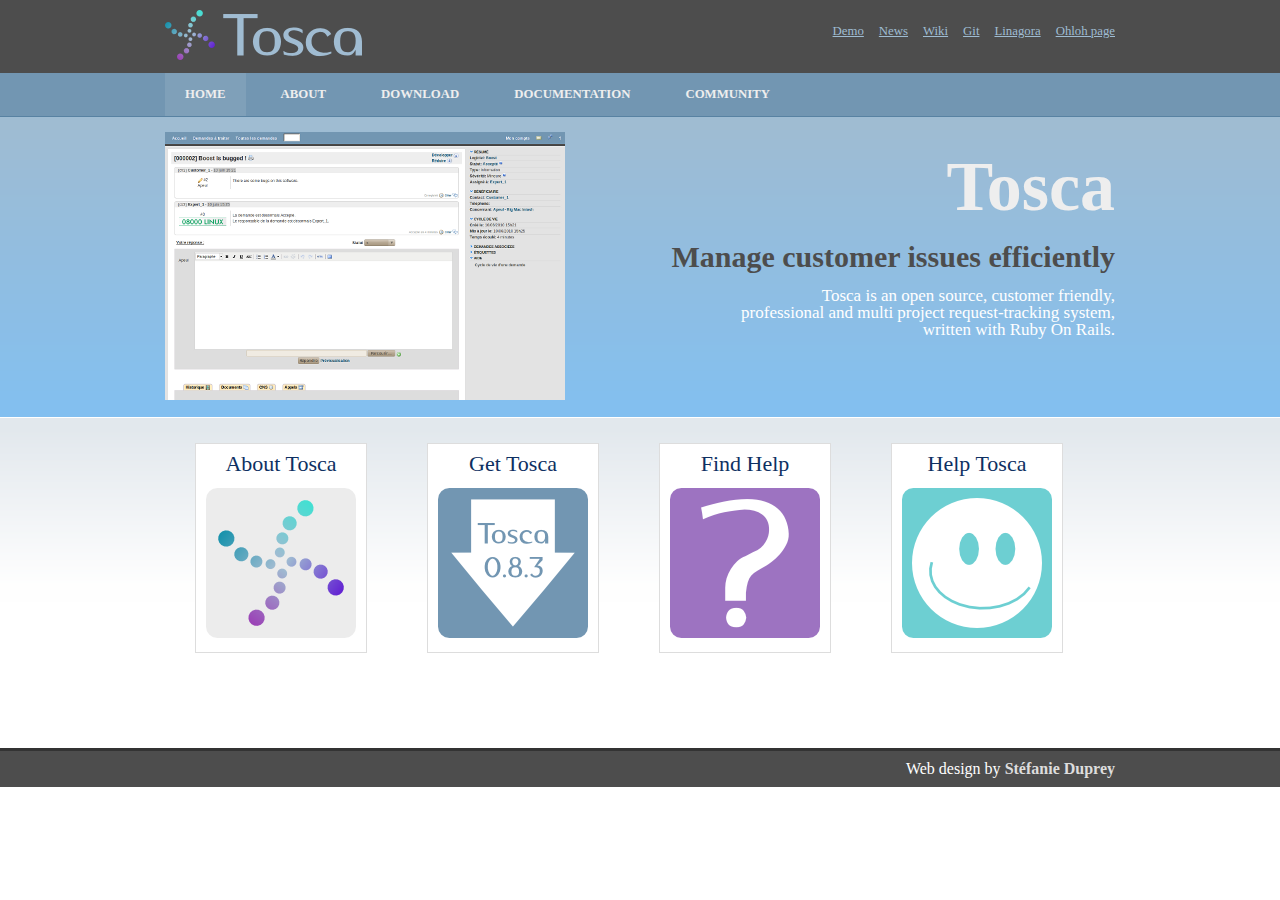
<file: website/index.html>
<!DOCTYPE
 html PUBLIC "-//W3C//DTD XHTML 1.1//EN"
 "http://www.w3.org/TR/xhtml11/DTD/xhtml11.dtd">
<html xmlns="http://www.w3.org/1999/xhtml">

<head>
  <meta http-equiv="Content-Language" content="en-us"/>
  <meta http-equiv="Content-Type" content="text/html; charset=utf-8"/>
  <meta name="keywords" content="Tosca, bugtracker, bug, bugs, ruby, rails, ruby on rails, ossa, open source, free software"/>
  <meta name="verify-v1" content="6JZEg+k27a1ioQJ9dQ2sIu1slPraGHgZ3ftEu7evLjk=" />
  <title>Tosca, open source request-tracking system</title>

  <link rel="stylesheet" type="text/css" href="reset.css" />
  <link rel="stylesheet" type="text/css" href="style.css" />
</head>

<body>

	
  <div id="banner">
  <div id="bannercontent">
    <div id="links">
      <div id="linkscontent">
        <ul class="linkslist">
          <li><a title="Demo" href="http://demo.tosca-project.net/">Demo</a></li>
          <li><a title="News" href="http://redmine.tosca-project.net/projects/tosca/news">News</a></li>
          <li><a title="Wiki" href="http://redmine.tosca-project.net/wiki/tosca">Wiki</a></li>
          <li><a title="Git" href="http://git.tosca-project.net">Git</a></li>
          <li><a title="Linagora" href="http://www.linagora.com/spip.php?article245">Linagora</a></li>
          <li><a title="Ohloh" href="http://www.ohloh.net/projects/tosca">Ohloh page</a></li>
        </ul>
      </div>
    </div>
    <div id="logo"><a href="index.html" title="Home"><img src="images/logo.png" alt="Tosca Logo" /></a></div>
  </div>
  </div>
	
  <div id="nav">
    <div id="navcontent">
        <ul class="linkslist">
          <li><a title="Home" href="index.html" class="selected">Home</a></li>
          <li><a title="About" href="about.html">About</a></li>
          <li><a title="Download" href="download.html">Download</a></li>
          <li><a title="Documentation" href="documentation.html">Documentation</a></li>
          <li><a title="Community" href="community.html">Community</a></li>
        </ul>
    </div>
  </div>

  <div id="header">
    <div id="headercontent" class="indexheadercontent">
    	<div id="title">
      		<h1>Tosca</h1>
      		<h2>Manage customer issues efficiently</h2>
      		<p>Tosca is an open source, customer friendly,<br />professional and multi project request-tracking system, <br/>written with Ruby On Rails.</p>
     	</div>
    	<img src="images/capture.png" alt="Tosca Screenshot" />
    </div>
  </div>

  <div id="main">
	  <div id="maincontent" class="indexmaincontent">
			<div class="box">
	  			<h3>About Tosca</h3>
				<a href="about.html"><img src="images/explore.png" alt="About Tosca image" /></a>
			</div>
			<div class="box">
	  			<h3>Get Tosca</h3>
				<a href="download.html"><img src="images/download.png" alt="Get Tosca image" /></a>
			</div>
			<div class="box">
	  			<h3>Find Help</h3>
				<a href="documentation.html"><img src="images/help.png" alt="Find Help image" /></a>
			</div>
			<div class="box">
	  			<h3>Help Tosca</h3>
				<a href="community.html"><img src="images/involve.png" alt="Help Tosca image" /></a>
			</div>
	  </div>
  </div>

  <div id="footer">
  <div id="footercontent">
    Web design by <a title="Stéfanie Duprey" href="http://www.stefanie-duprey.fr">Stéfanie Duprey</a>
  </div>
  </div>

</body>

</html>
</file>
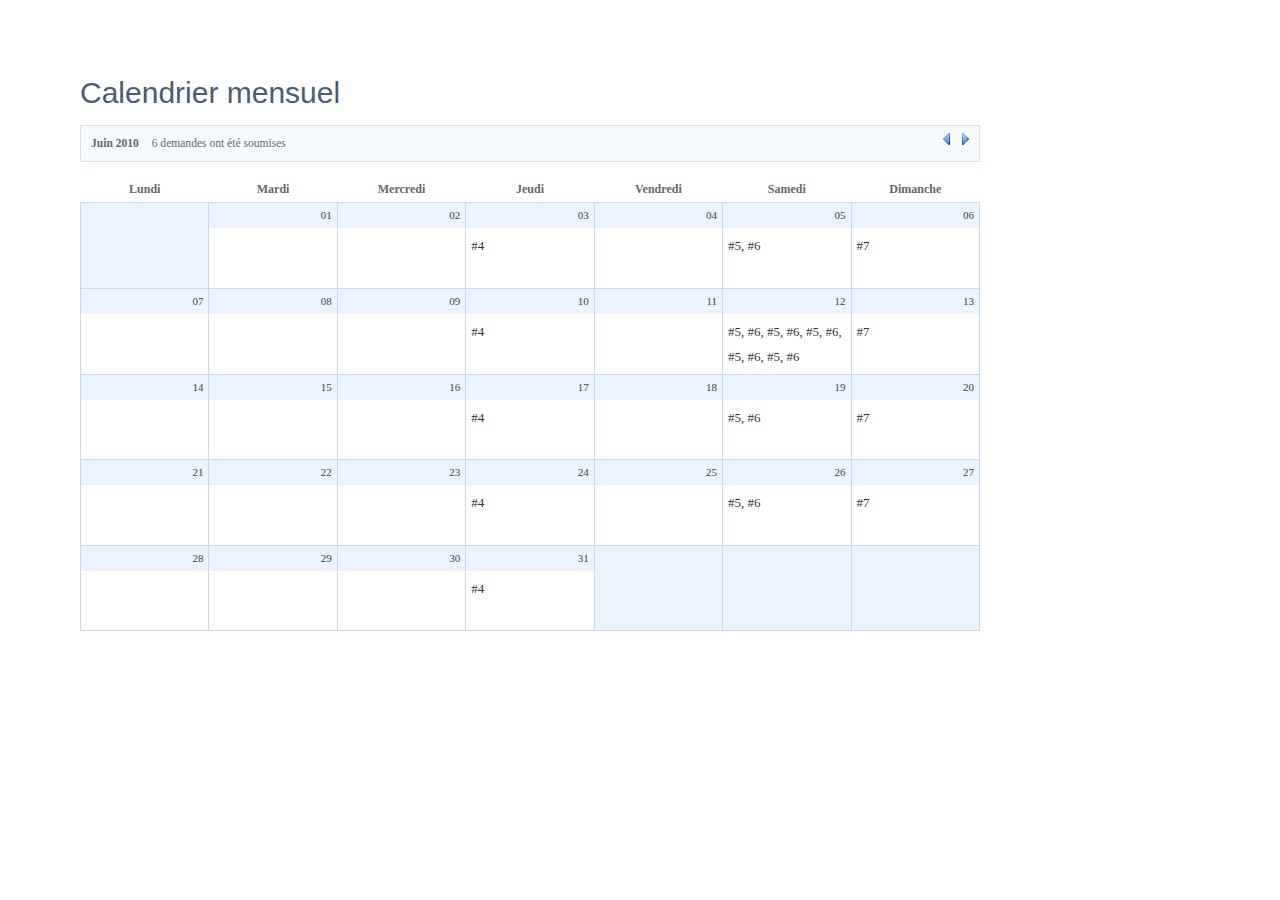
<file: WebContent/calendrier.html>
<!DOCTYPE html PUBLIC "-//W3C//DTD XHTML 1.0 Strict//EN" "http://www.w3.org/TR/xhtml1/DTD/xhtml1-strict.dtd">

<html xmlns="http://www.w3.org/1999/xhtml" xml:lang="fr" lang="fr">
<head>
<meta http-equiv="Content-Type" content="text/html; charset=UTF-8" />

<title>Calendrier mensuel</title>

<link rel="stylesheet" media="screen" href="css/reset.css" />
<link rel="stylesheet" media="screen" href="css/global.css" />
<link rel="stylesheet" media="screen" href="css/messages.css" />
<link rel="stylesheet" media="screen" href="css/calendrier.css" />
<link rel="stylesheet" media="screen" href="css/pre.css" />
</head>
<body>
<h2>Calendrier mensuel</h2>

<div class="big_calendar">
<div class="calendar-info">
                <span class="calendar-info-nav">
                	<a href="#"><img title="Page précedente" src="img/resultset_previous.png" alt="Page précedente" /></a>  
					<a href="#"><img title="Page suivante" src="img/resultset_next.png" alt="Page suivante" /></a>
				</span>
				<span class="calendar-info-infos">
					<span class="calendar-info-title">Juin 2010</span>
					<span class="calendar-info-infos-count">6 demandes ont été soumises</span>
                </span>
</div>
<table cellspacing="0" class="big_calendar">
	<tbody>
		<tr class="calendar-labels">
			<th class="weekdays">Lundi</th>
			<th class="weekdays">Mardi</th>
			<th class="weekdays">Mercredi</th>
			<th class="weekdays">Jeudi</th>
			<th class="weekdays">Vendredi</th>
			<th class="weekdays">Samedi</th>
			<th class="weekdays">Dimanche</th>
		</tr>
		<tr class="calendar-dates">
			<td class="no-day"></td>
			<td>01</td>
			<td>02</td>
			<td>03</td>
			<td>04</td>
			<td>05</td>
			<td>06</td>
		</tr>
		<tr class="calendar-events">
			<td class="no-day"></td>
			<td></td>
			<td></td>
			<td>#4</td>
			<td></td>
			<td>#5, #6</td>
			<td>#7</td>
		</tr>
		<tr class="calendar-dates">
			<td>07</td>
			<td>08</td>
			<td>09</td>
			<td>10</td>
			<td>11</td>
			<td>12</td>
			<td>13</td>
		</tr>
		<tr class="calendar-events">
			<td></td>
			<td></td>
			<td></td>
			<td>#4</td>
			<td></td>
			<td>#5, #6, #5, #6, #5, #6, #5, #6, #5, #6</td>
			<td>#7</td>
		</tr>
		<tr class="calendar-dates">
			<td>14</td>
			<td>15</td>
			<td>16</td>
			<td>17</td>
			<td>18</td>
			<td>19</td>
			<td>20</td>
		</tr>
		<tr class="calendar-events">
			<td></td>
			<td></td>
			<td></td>
			<td>#4</td>
			<td></td>
			<td>#5, #6</td>
			<td>#7</td>
		</tr>
		<tr class="calendar-dates">
			<td>21</td>
			<td>22</td>
			<td>23</td>
			<td>24</td>
			<td>25</td>
			<td>26</td>
			<td>27</td>
		</tr>
		<tr class="calendar-events">
			<td></td>
			<td></td>
			<td></td>
			<td>#4</td>
			<td></td>
			<td>#5, #6</td>
			<td>#7</td>
		</tr>
		<tr class="calendar-dates">
			<td>28</td>
			<td>29</td>
			<td>30</td>
			<td>31</td>
			<td class="no-day"></td>
			<td class="no-day"></td>
			<td class="no-day"></td>
		</tr>
		<tr class="calendar-events">
			<td></td>
			<td></td>
			<td></td>
			<td>#4</td>
			<td class="no-day"></td>
			<td class="no-day"></td>
			<td class="no-day"></td>
		</tr>
	</tbody>
</table>
</div>
<script src="js/global.js" type="text/javascript"></script>
<script src="js/messages.js" type="text/javascript"></script>
</body>
</html>
</file>
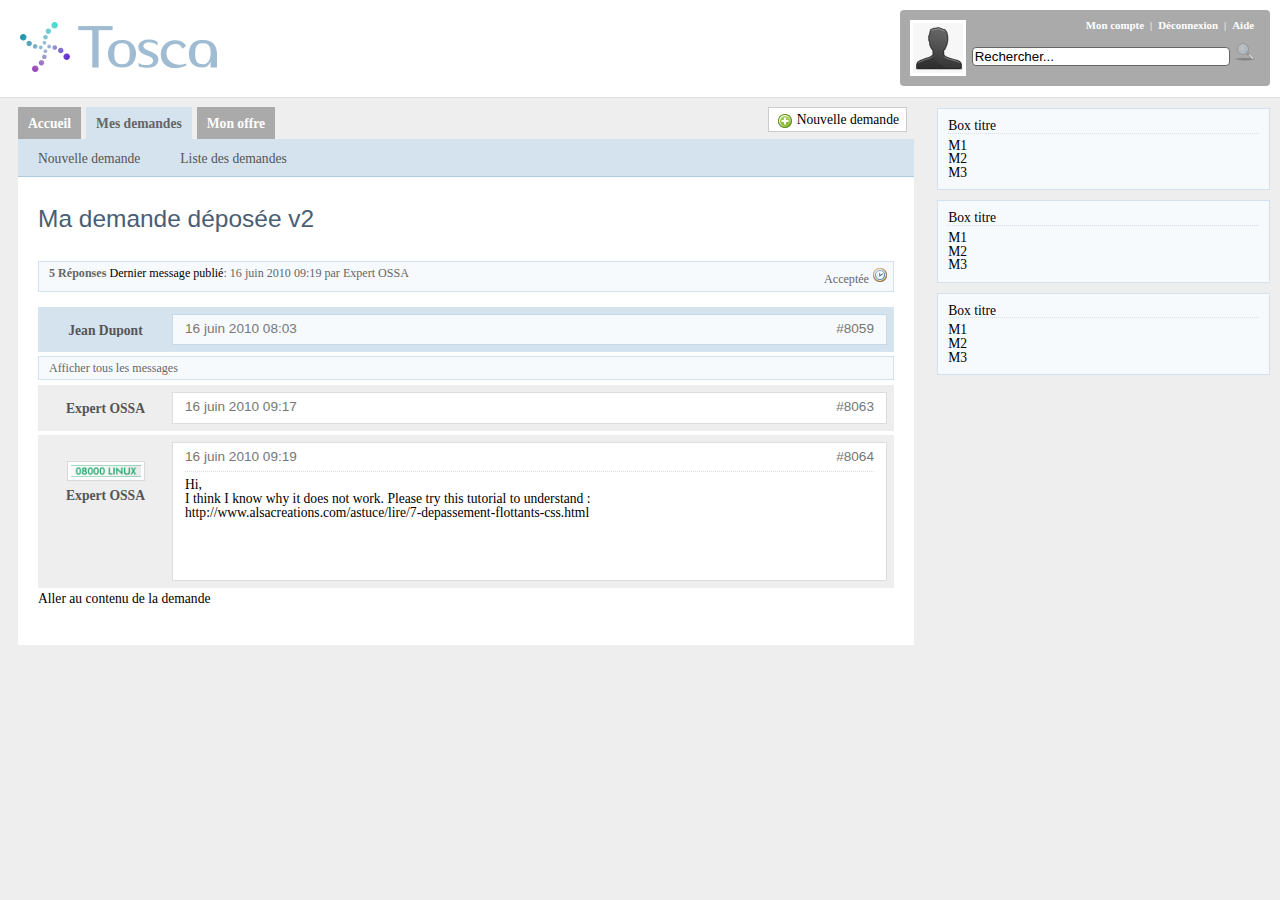
<file: WebContent/demands.html>
<!DOCTYPE html PUBLIC "-//W3C//DTD XHTML 1.0 Strict//EN" "http://www.w3.org/TR/xhtml1/DTD/xhtml1-strict.dtd">

<html xmlns="http://www.w3.org/1999/xhtml" xml:lang="fr" lang="fr">

	<head>
		<meta http-equiv="Content-Type" content="text/html; charset=UTF-8" />

		<title>Container</title>

		<link rel="stylesheet" media="screen" href="css/reset.css" />
		<link rel="stylesheet" media="screen" href="css/container.css" />
		<link rel="stylesheet" media="screen" href="css/messages2.css" />
	</head>
	
	<body>
	
		<div id="global-container">

			<div id="header">
				<div id="header-content">
					<div id="header-user-infos">
						<div id="hui-content">
							<div id="hui-avatar">
								<a href="#" title="Mon compte"><img src="img/avatar.gif" /></a>
							</div>
							<div id="hui-links">
								<a href="#" title="Mon compte">Mon compte</a>|<a href="#" title="Me déconnecter">Déconnexion</a>|<a href="#" title="Me déconnecter" class="help-link">Aide</a>
								<span id="hui-search"><input type="text" class="search" value="Rechercher..." /><a href="#" title="Rechercher" class="img-link"><img src="img/search.png" /></a></span>
							</div>
						</div>
					</div>
					<div id="header-title"><a href="http://tosca-project.net/" title="Tosca Project"><img src="img/tosca.png" /></a></div>
				</div>
			</div>
			
			<div id="content">
					
				<div id="sidebar">
					<div id="sidebar-content">
						<div class="box">
							<div class="box-content">
								<div class="bc-head">Box titre</div>
								<div class="bc-content"><ul><li>M1</li><li>M2</li><li>M3</li></ul></div>
							</div>
						</div>
						<div class="box">
							<div class="box-content">
								<div class="bc-head">Box titre</div>
								<div class="bc-content"><ul><li>M1</li><li>M2</li><li>M3</li></ul></div>
							</div>
						</div>
						<div class="box">
							<div class="box-content">
								<div class="bc-head">Box titre</div>
								<div class="bc-content"><ul><li>M1</li><li>M2</li><li>M3</li></ul></div>
							</div>
						</div>
					</div>
				</div>
				<div id="main">
					<div id="navigation">
						<span class="new-demand">
							<a href="#" title="Nouvelle demande">
								<span class="button">
									<span class="button-content">
										<span class="img_link"><img src="img/new.png"/>Nouvelle demande</span>
									</span>
								</span>
							</a>
						</span>
						<div id="main-navigation"><ul><li><a href="#" title="Accueil">Accueil</a></li><li class="selected"><a href="#" title="Demandes">Mes demandes</a></li><li><a href="#" title="Mon offre">Mon offre</a></li></ul></div>
						<div id="sub-navigation"><ul><li><a href="#" title="Nouvelle demande">Nouvelle demande</a></li><li><a href="#" title="Mes demandes">Liste des demandes</a></li></ul></div>
					</div>
					<div id="infos"></div>
					
					
					
					<div id="content-top">
			        	<h2>Ma demande déposée v2</h2>
			        </div>
					<div id="content-main">
					
					
					
						<div class="thread-messages">
							
				            <!-- BEGIN thread info -->
				            <div class="thread-info">
				                <span class="thread-info-status">Acceptée <img alt="acceptée" src="img/time.png" /></span>
								<span class="thread-info-infos">
									<strong>5 Réponses</strong>
				                	<a href="#comment_8064">Dernier message publié</a>: 16 juin 2010 09:19 par Expert OSSA
				                </span>
				            </div>
				            <!-- END thread info -->
				
				            <!-- BEGIN original thread post -->
				                <div class="thread-post thread-post-customer collapsed" id="comment_8059">
				                    <div class="thread-post-body">
				                        <div class="thread-post-author">
				                                <span class="thread-post-author-img">
													<a class="thread-post-author-name" href="/accounts/jeandupont">
				    									<img alt="Jean Dupont" src="img/avatar.gif" class="thread-post-author-img-img"/>
				    								</a>
				                                </span>
				
				                                <div class="thread-post-author-account-link-container">
													<a class="thread-post-author-account-link" href="/accounts/jeandupont">Jean Dupont</a>
												</div>
				                        </div>
				
				                        <div class="thread-post-body-container">
				                            <div class="thread-post-subject" onclick="tosca_toggle_comment('comment_8059')">
				                                <div class="thread-post-subject-content">
				                                    <h3>
				                                    	<span class="thread-post-subject-id">#8059</span>
				                                    	<span class="thread-post-subject-date">16 juin 2010 08:03</span>
				                                    	<span class="preview"></span>
				                                    </h3>
				                                </div>
				                            </div>
				
				                            <div class="thread-post-message">
				                                <div class="thread-post-message-content">
				                                	<p>Hi,</p>
				                                	<p>I was exited to try the new Alpha 2 of RichFaces 4.0 but it does not work.</p>
				                                	<p>I created a new Java Web Project and added these libraries:</p>
				                                	<p>    1)  richfaces-commons-api-4.0.0-ALPHA2.jar
				                                	<br/>    2)  richfaces-core-api-4.0.0-ALPHA2.jar
				                                	<br/>    3)  richfaces-core-impl-4.0.0-ALPHA2.jar
				                                	<br/>    4)  richfaces-components-api-4.0.0-ALPHA2.jar
				                                	<br/>    5)  richfaces-components-impl-4.0.0-ALPHA2.jar
				                                	<br/>    6)  richfaces-components-ui-4.0.0-ALPHA2.jar
				                                	<br/>    7)  slf4j-api-1.6.0.jar
				                                	<br/>    8)  slf4j-log4j12-1.6.0.jar</p>
				                                	<p>I build the project - everything is fine!</p>
				                                	<pre><code class="code">SCHWERWIEGEND: Failed to instantiate SLF4J LoggerFactory
				SCHWERWIEGEND: Reported exception:
				SCHWERWIEGEND: java.lang.NoClassDefFoundError: org/apache/log4j/Level
				        at org.slf4j.LoggerFactory.bind(LoggerFactory.java:121)
				        at org.slf4j.LoggerFactory.performInitialization(LoggerFactory.java:111)
				        at org.slf4j.LoggerFactory.getILoggerFactory(LoggerFactory.java:268)
				        at org.slf4j.LoggerFactory.getLogger(LoggerFactory.java:241)
				    ...
													</code></pre>
												</div>
				                            </div>
				                        </div>
				                    </div>
				                </div>
				                <!-- END original thread post -->
				                
				                <div class="thread-post-open-collapsed" id="open-collapsed" onclick="tosca_display_comments()">
				                	<span>Afficher tous les messages</span>
				                </div>
				                
				                <!-- BEGIN original thread post -->
				                <div class="thread-post collapsed collapsed-completely"  id="comment_8060"">
				                    <div class="thread-post-body">
				                        <div class="thread-post-author">
				                                <span class="thread-post-author-img">
													<a class="thread-post-author-name" href="/accounts/jeandupont">
				    									<img alt="Jean Dupont" src="img/service_image.gif" class="thread-post-author-img-img"/>
				    								</a>
				                                </span>
				
				                                <div class="thread-post-author-account-link-container">
													<a class="thread-post-author-account-link" href="/accounts/expertossa">Expert OSSA</a>
												</div>
				                        </div>
				
				                        <div class="thread-post-body-container">
				                            <div class="thread-post-subject" onclick="tosca_toggle_comment('comment_8060')">
				                                <div class="thread-post-subject-content">
				                                    <h3>
				                                    	<span class="thread-post-subject-id">#8060</span>
				                                    	<span class="thread-post-subject-date">16 juin 2010 08:20</span>
				                                    	<span class="preview"></span>
				                                    </h3>
				                                </div>
				                            </div>
				
				                            <div class="thread-post-message">
				                                <div class="thread-post-message-content">
				                                	<p>This demand is assigned to Expert OSSA.</p>
												</div>
				                            </div>
				                        </div>
				                    </div>
				                </div>
				                <!-- END original thread post -->
				                
				                <!-- BEGIN original thread post -->
				                <div class="thread-post thread-post-locked collapsed collapsed-completely" id="comment_8061"">
				                    <div class="thread-post-body">
				                        <div class="thread-post-author">
				                                <span class="thread-post-author-img">
													<a class="thread-post-author-name" href="/accounts/jeandupont">
				    									<img alt="Jean Dupont" src="img/service_image.gif" class="thread-post-author-img-img"/>
				    								</a>
				                                </span>
				
				                                <div class="thread-post-author-account-link-container">
													<a class="thread-post-author-account-link" href="/accounts/expertossa">Expert OSSA</a>
												</div>
				                        </div>
				
				                        <div class="thread-post-body-container">
				                            <div class="thread-post-subject" onclick="tosca_toggle_comment('comment_8061')">
				                                <div class="thread-post-subject-content">
				                                    <h3>
				                                    	<span class="thread-post-subject-id">#8061</span>
				                                    	<span class="thread-post-subject-date">16 juin 2010 09:05</span>
				                                    	<span class="preview"></span>
				                                    </h3>
				                                </div>
				                            </div>
				
				                            <div class="thread-post-message">
				                                <div class="thread-post-message-content">
				                                	<p>I tell him at phone to try to upload the correct thing on server.</p>
												</div>
				                            </div>
				                        </div>
				                    </div>
				                </div>
				                <!-- END original thread post -->
				                
				                <!-- BEGIN original thread post -->
				                <div class="thread-post thread-post-customer collapsed collapsed-completely" id="comment_8062">
				                    <div class="thread-post-body">
				                        <div class="thread-post-author">
				                                <span class="thread-post-author-img">
													<a class="thread-post-author-name" href="/accounts/jeandupont">
				    									<img alt="Jean Dupont" src="img/avatar.gif" class="thread-post-author-img-img"/>
				    								</a>
				                                </span>
				
				                                <div class="thread-post-author-account-link-container">
													<a class="thread-post-author-account-link" href="/accounts/jeandupont">Jean Dupont</a>
												</div>
				                        </div>
				
				                        <div class="thread-post-body-container">
				                            <div class="thread-post-subject" onclick="tosca_toggle_comment('comment_8062')">
				                                <div class="thread-post-subject-content">
				                                    <h3>
				                                    	<span class="thread-post-subject-id">#8062</span>
				                                    	<span class="thread-post-subject-date">16 juin 2010 09:15</span>
				                                    	<span class="preview"></span>
				                                    </h3>
				                                </div>
				                            </div>
				
				                            <div class="thread-post-message">
				                                <div class="thread-post-message-content">
				                                	<p>Hi,</p>
				                                	<p>I don't understand what you're telling me.</p>
												</div>
				                            </div>
				                        </div>
				                    </div>
				                </div>
				                <!-- END original thread post -->
				                
				                <!-- BEGIN original thread post -->
				                <div class="thread-post collapsed" id="comment_8063">
				                    <div class="thread-post-body">
				                        <div class="thread-post-author">
				                                <span class="thread-post-author-img">
													<a class="thread-post-author-name" href="/accounts/jeandupont">
				    									<img alt="Jean Dupont" src="img/service_image.gif" class="thread-post-author-img-img"/>
				    								</a>
				                                </span>
				
				                                <div class="thread-post-author-account-link-container">
													<a class="thread-post-author-account-link" href="/accounts/expertossa">Expert OSSA</a>
												</div>
				                        </div>
				
				                        <div class="thread-post-body-container">
				                            <div class="thread-post-subject" onclick="tosca_toggle_comment('comment_8063')">
				                                <div class="thread-post-subject-content">
				                                    <h3>
				                                    	<span class="thread-post-subject-id">#8063</span>
				                                    	<span class="thread-post-subject-date">16 juin 2010 09:17</span>
				                                    	<span class="preview"></span>
				                                    </h3>
				                                </div>
				                            </div>
				
				                            <div class="thread-post-message">
				                                <div class="thread-post-message-content">
				                                	<p>Hello,</p>
				                                	<p>Have you read the manual ?</p>
												</div>
				                            </div>
				                        </div>
				                    </div>
				                </div>
				                <!-- END original thread post -->
				                
				                <!-- BEGIN original thread post -->
				                <div class="thread-post" id="comment_8064">
				                    <div class="thread-post-body">
				                        <div class="thread-post-author">
				                                <span class="thread-post-author-img">
													<a class="thread-post-author-name" href="/accounts/jeandupont">
				    									<img alt="Jean Dupont" src="img/service_image.gif" class="thread-post-author-img-img"/>
				    								</a>
				                                </span>
				
				                                <div class="thread-post-author-account-link-container">
													<a class="thread-post-author-account-link" href="/accounts/expertossa">Expert OSSA</a>
												</div>
				                        </div>
				
				                        <div class="thread-post-body-container">
				                            <div class="thread-post-subject" onclick="tosca_toggle_comment('comment_8064')">
				                                <div class="thread-post-subject-content">
				                                    <h3>
				                                    	<span class="thread-post-subject-id">#8064</span>
				                                    	<span class="thread-post-subject-date">16 juin 2010 09:19</span>
				                                    	<span class="preview"></span>
				                                    </h3>
				                                </div>
				                            </div>
				
				                            <div class="thread-post-message">
				                                <div class="thread-post-message-content">
				                                	<p>Hi,</p>
				                                	<p>I think I know why it does not work. Please try this tutorial to understand :</p>
				                                	<p>http://www.alsacreations.com/astuce/lire/7-depassement-flottants-css.html</p>
												</div>
				                            </div>
				                        </div>
				                    </div>
				                </div>
				                <!-- END original thread post -->
								
								<div class="clearfix" id="thread-reply-footer">
				                    <a href="#comment_8059" onclick="tosca_display_comment('comment_8059')">Aller au contenu de la demande</a>
								</div>
				            </div>
			            </div>
				</div>
			</div>
			
			<div id="footer">
				<div id="footer-content"></div>
			</div>
		</div>
	</body>
</html>
</file>
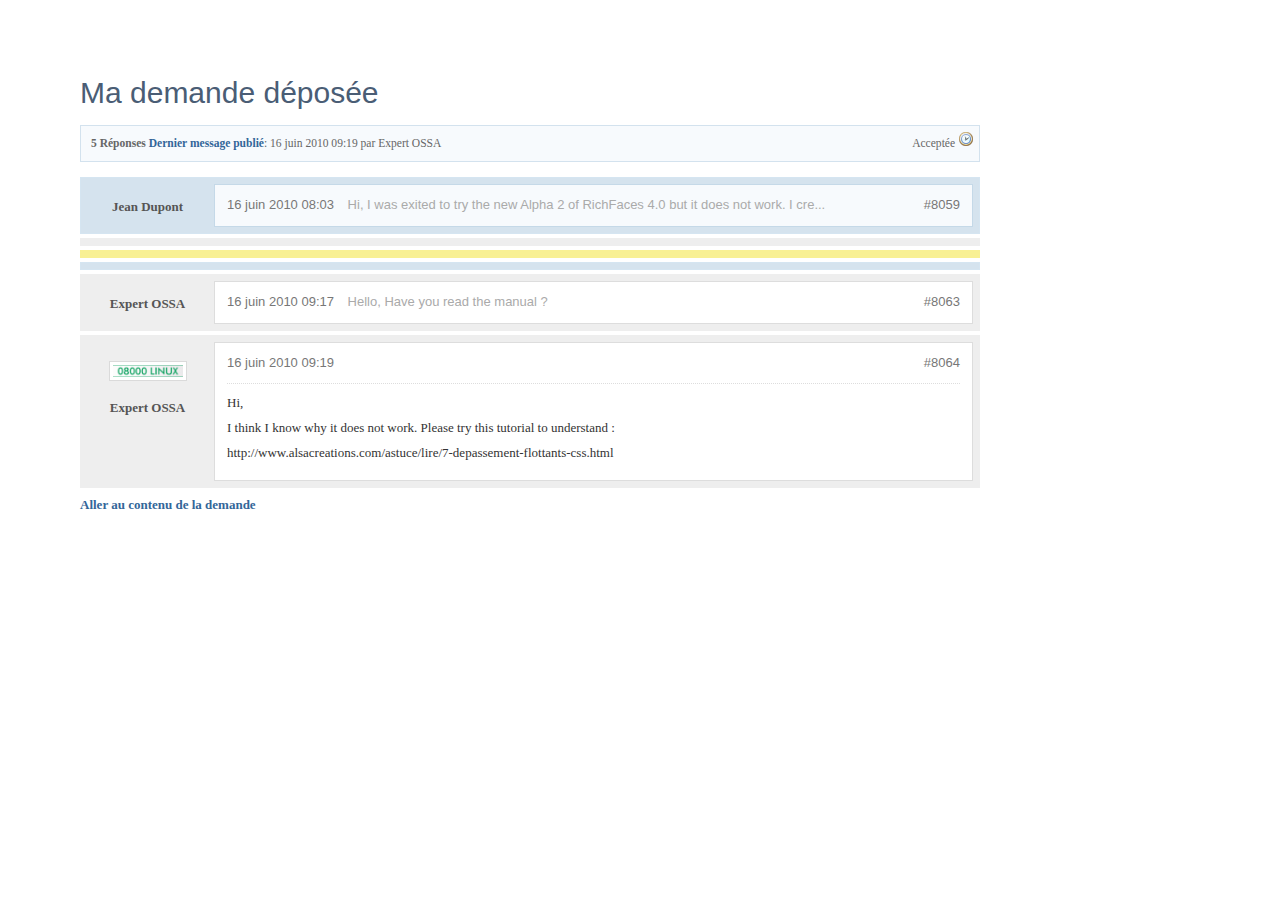
<file: WebContent/messages.html>
<!DOCTYPE html PUBLIC "-//W3C//DTD XHTML 1.0 Strict//EN" "http://www.w3.org/TR/xhtml1/DTD/xhtml1-strict.dtd">

<html xmlns="http://www.w3.org/1999/xhtml" xml:lang="fr" lang="fr">
<head>
  <meta http-equiv="Content-Type" content="text/html; charset=UTF-8" />

  <title>Thread de messages</title>

  <link rel="stylesheet" media="screen" href="css/reset.css" />
  <link rel="stylesheet" media="screen" href="css/global.css" />
  <link rel="stylesheet" media="screen" href="css/messages.css" />
  <link rel="stylesheet" media="screen" href="css/pre.css" />
</head>
<body>
<div class="thread-messages">
            <div class="thread-title">
            	<h2>Ma demande déposée</h2>
			</div>
			
            <!-- BEGIN thread info -->
            <div class="thread-info">
                <span class="thread-info-status">Acceptée <img alt="acceptée" src="img/time.png" /></span>
				<span class="thread-info-infos">
					<strong>5 Réponses</strong>
                	<a href="#comment_8064">Dernier message publié</a>: 16 juin 2010 09:19 par Expert OSSA
                </span>
            </div>
            <!-- END thread info -->

            <!-- BEGIN original thread post -->
                <div class="thread-post thread-post-customer collapsed" id="comment_8059">
                    <div class="thread-post-body">
                        <div class="thread-post-author">
                                <span class="thread-post-author-img">
									<a class="thread-post-author-name" href="/accounts/jeandupont">
    									<img alt="Jean Dupont" src="img/avatar.gif" class="thread-post-author-img-img"/>
    								</a>
                                </span>

                                <div class="thread-post-author-account-link-container">
									<a class="thread-post-author-account-link" href="/accounts/jeandupont">Jean Dupont</a>
								</div>
                        </div>

                        <div class="thread-post-body-container">
                            <div class="thread-post-subject" onclick="tosca_toggle_comment('comment_8059')">
                                <div class="thread-post-subject-content">
                                    <h3>
                                    	<span class="thread-post-subject-id">#8059</span>
                                    	<span class="thread-post-subject-date">16 juin 2010 08:03</span>
                                    	<span class="preview"></span>
                                    </h3>
                                </div>
                            </div>

                            <div class="thread-post-message">
                                <div class="thread-post-message-content">
                                	<p>Hi,</p>
                                	<p>I was exited to try the new Alpha 2 of RichFaces 4.0 but it does not work.</p>
                                	<p>I created a new Java Web Project and added these libraries:</p>
                                	<p>    1)  richfaces-commons-api-4.0.0-ALPHA2.jar
                                	<br/>    2)  richfaces-core-api-4.0.0-ALPHA2.jar
                                	<br/>    3)  richfaces-core-impl-4.0.0-ALPHA2.jar
                                	<br/>    4)  richfaces-components-api-4.0.0-ALPHA2.jar
                                	<br/>    5)  richfaces-components-impl-4.0.0-ALPHA2.jar
                                	<br/>    6)  richfaces-components-ui-4.0.0-ALPHA2.jar
                                	<br/>    7)  slf4j-api-1.6.0.jar
                                	<br/>    8)  slf4j-log4j12-1.6.0.jar</p>
                                	<p>I build the project - everything is fine!</p>
                                	<pre><code class="code">SCHWERWIEGEND: Failed to instantiate SLF4J LoggerFactory
SCHWERWIEGEND: Reported exception:
SCHWERWIEGEND: java.lang.NoClassDefFoundError: org/apache/log4j/Level
        at org.slf4j.LoggerFactory.bind(LoggerFactory.java:121)
        at org.slf4j.LoggerFactory.performInitialization(LoggerFactory.java:111)
        at org.slf4j.LoggerFactory.getILoggerFactory(LoggerFactory.java:268)
        at org.slf4j.LoggerFactory.getLogger(LoggerFactory.java:241)
    ...
									</code></pre>
								</div>
                            </div>
                        </div>
                    </div>
                </div>
                <!-- END original thread post -->
                
                <!-- BEGIN original thread post -->
                <div class="thread-post collapsed collapsed-completely"  id="comment_8060" onclick="tosca_display_comments()">
                    <div class="thread-post-body">
                        <div class="thread-post-author">
                                <span class="thread-post-author-img">
									<a class="thread-post-author-name" href="/accounts/jeandupont">
    									<img alt="Jean Dupont" src="img/service_image.gif" class="thread-post-author-img-img"/>
    								</a>
                                </span>

                                <div class="thread-post-author-account-link-container">
									<a class="thread-post-author-account-link" href="/accounts/expertossa">Expert OSSA</a>
								</div>
                        </div>

                        <div class="thread-post-body-container">
                            <div class="thread-post-subject" onclick="tosca_toggle_comment('comment_8060')">
                                <div class="thread-post-subject-content">
                                    <h3>
                                    	<span class="thread-post-subject-id">#8060</span>
                                    	<span class="thread-post-subject-date">16 juin 2010 08:20</span>
                                    	<span class="preview"></span>
                                    </h3>
                                </div>
                            </div>

                            <div class="thread-post-message">
                                <div class="thread-post-message-content">
                                	<p>This demand is assigned to Expert OSSA.</p>
								</div>
                            </div>
                        </div>
                    </div>
                </div>
                <!-- END original thread post -->
                
                <!-- BEGIN original thread post -->
                <div class="thread-post thread-post-locked collapsed collapsed-completely" id="comment_8061" onclick="tosca_display_comments()">
                    <div class="thread-post-body">
                        <div class="thread-post-author">
                                <span class="thread-post-author-img">
									<a class="thread-post-author-name" href="/accounts/jeandupont">
    									<img alt="Jean Dupont" src="img/service_image.gif" class="thread-post-author-img-img"/>
    								</a>
                                </span>

                                <div class="thread-post-author-account-link-container">
									<a class="thread-post-author-account-link" href="/accounts/expertossa">Expert OSSA</a>
								</div>
                        </div>

                        <div class="thread-post-body-container">
                            <div class="thread-post-subject" onclick="tosca_toggle_comment('comment_8061')">
                                <div class="thread-post-subject-content">
                                    <h3>
                                    	<span class="thread-post-subject-id">#8061</span>
                                    	<span class="thread-post-subject-date">16 juin 2010 09:05</span>
                                    	<span class="preview"></span>
                                    </h3>
                                </div>
                            </div>

                            <div class="thread-post-message">
                                <div class="thread-post-message-content">
                                	<p>I tell him at phone to try to upload the correct thing on server.</p>
								</div>
                            </div>
                        </div>
                    </div>
                </div>
                <!-- END original thread post -->
                
                <!-- BEGIN original thread post -->
                <div class="thread-post thread-post-customer collapsed collapsed-completely" id="comment_8062"  onclick="tosca_display_comments()">
                    <div class="thread-post-body">
                        <div class="thread-post-author">
                                <span class="thread-post-author-img">
									<a class="thread-post-author-name" href="/accounts/jeandupont">
    									<img alt="Jean Dupont" src="img/avatar.gif" class="thread-post-author-img-img"/>
    								</a>
                                </span>

                                <div class="thread-post-author-account-link-container">
									<a class="thread-post-author-account-link" href="/accounts/jeandupont">Jean Dupont</a>
								</div>
                        </div>

                        <div class="thread-post-body-container">
                            <div class="thread-post-subject" onclick="tosca_toggle_comment('comment_8062')">
                                <div class="thread-post-subject-content">
                                    <h3>
                                    	<span class="thread-post-subject-id">#8062</span>
                                    	<span class="thread-post-subject-date">16 juin 2010 09:15</span>
                                    	<span class="preview"></span>
                                    </h3>
                                </div>
                            </div>

                            <div class="thread-post-message">
                                <div class="thread-post-message-content">
                                	<p>Hi,</p>
                                	<p>I don't understand what you're telling me.</p>
								</div>
                            </div>
                        </div>
                    </div>
                </div>
                <!-- END original thread post -->
                
                <!-- BEGIN original thread post -->
                <div class="thread-post collapsed" id="comment_8063">
                    <div class="thread-post-body">
                        <div class="thread-post-author">
                                <span class="thread-post-author-img">
									<a class="thread-post-author-name" href="/accounts/jeandupont">
    									<img alt="Jean Dupont" src="img/service_image.gif" class="thread-post-author-img-img"/>
    								</a>
                                </span>

                                <div class="thread-post-author-account-link-container">
									<a class="thread-post-author-account-link" href="/accounts/expertossa">Expert OSSA</a>
								</div>
                        </div>

                        <div class="thread-post-body-container">
                            <div class="thread-post-subject" onclick="tosca_toggle_comment('comment_8063')">
                                <div class="thread-post-subject-content">
                                    <h3>
                                    	<span class="thread-post-subject-id">#8063</span>
                                    	<span class="thread-post-subject-date">16 juin 2010 09:17</span>
                                    	<span class="preview"></span>
                                    </h3>
                                </div>
                            </div>

                            <div class="thread-post-message">
                                <div class="thread-post-message-content">
                                	<p>Hello,</p>
                                	<p>Have you read the manual ?</p>
								</div>
                            </div>
                        </div>
                    </div>
                </div>
                <!-- END original thread post -->
                
                <!-- BEGIN original thread post -->
                <div class="thread-post" id="comment_8064">
                    <div class="thread-post-body">
                        <div class="thread-post-author">
                                <span class="thread-post-author-img">
									<a class="thread-post-author-name" href="/accounts/jeandupont">
    									<img alt="Jean Dupont" src="img/service_image.gif" class="thread-post-author-img-img"/>
    								</a>
                                </span>

                                <div class="thread-post-author-account-link-container">
									<a class="thread-post-author-account-link" href="/accounts/expertossa">Expert OSSA</a>
								</div>
                        </div>

                        <div class="thread-post-body-container">
                            <div class="thread-post-subject" onclick="tosca_toggle_comment('comment_8064')">
                                <div class="thread-post-subject-content">
                                    <h3>
                                    	<span class="thread-post-subject-id">#8064</span>
                                    	<span class="thread-post-subject-date">16 juin 2010 09:19</span>
                                    	<span class="preview"></span>
                                    </h3>
                                </div>
                            </div>

                            <div class="thread-post-message">
                                <div class="thread-post-message-content">
                                	<p>Hi,</p>
                                	<p>I think I know why it does not work. Please try this tutorial to understand :</p>
                                	<p>http://www.alsacreations.com/astuce/lire/7-depassement-flottants-css.html</p>
								</div>
                            </div>
                        </div>
                    </div>
                </div>
                <!-- END original thread post -->
				
				<div class="clearfix" id="thread-reply-footer">
                    <a href="#comment_8059" onclick="tosca_display_comment('comment_8059')">Aller au contenu de la demande</a>
				</div>
            </div>
  <script src="js/global.js" type="text/javascript"></script>
  <script src="js/messages.js" type="text/javascript"></script>
</body>
</html>
</file>
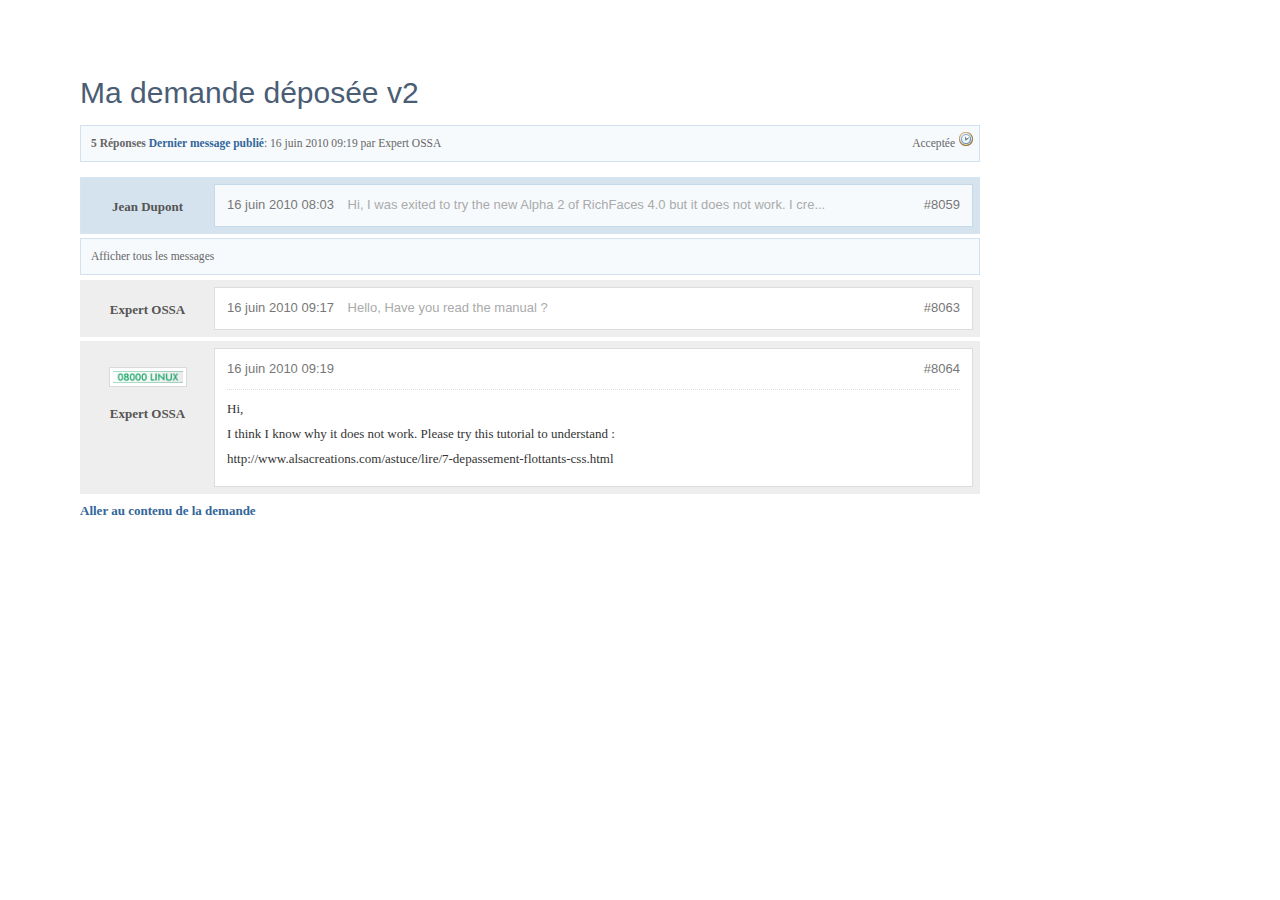
<file: WebContent/messages2.html>
<!DOCTYPE html PUBLIC "-//W3C//DTD XHTML 1.0 Strict//EN" "http://www.w3.org/TR/xhtml1/DTD/xhtml1-strict.dtd">

<html xmlns="http://www.w3.org/1999/xhtml" xml:lang="fr" lang="fr">
<head>
  <meta http-equiv="Content-Type" content="text/html; charset=UTF-8" />

  <title>Thread de messages</title>

  <link rel="stylesheet" media="screen" href="css/reset.css" />
  <link rel="stylesheet" media="screen" href="css/global.css" />
  <link rel="stylesheet" media="screen" href="css/messages2.css" />
  <link rel="stylesheet" media="screen" href="css/pre.css" />
</head>
<body>
<div class="thread-messages">
            <div class="thread-title">
            	<h2>Ma demande déposée v2</h2>
			</div>
			
            <!-- BEGIN thread info -->
            <div class="thread-info">
                <span class="thread-info-status">Acceptée <img alt="acceptée" src="img/time.png" /></span>
				<span class="thread-info-infos">
					<strong>5 Réponses</strong>
                	<a href="#comment_8064">Dernier message publié</a>: 16 juin 2010 09:19 par Expert OSSA
                </span>
            </div>
            <!-- END thread info -->

            <!-- BEGIN original thread post -->
                <div class="thread-post thread-post-customer collapsed" id="comment_8059">
                    <div class="thread-post-body">
                        <div class="thread-post-author">
                                <span class="thread-post-author-img">
									<a class="thread-post-author-name" href="/accounts/jeandupont">
    									<img alt="Jean Dupont" src="img/avatar.gif" class="thread-post-author-img-img"/>
    								</a>
                                </span>

                                <div class="thread-post-author-account-link-container">
									<a class="thread-post-author-account-link" href="/accounts/jeandupont">Jean Dupont</a>
								</div>
                        </div>

                        <div class="thread-post-body-container">
                            <div class="thread-post-subject" onclick="tosca_toggle_comment('comment_8059')">
                                <div class="thread-post-subject-content">
                                    <h3>
                                    	<span class="thread-post-subject-id">#8059</span>
                                    	<span class="thread-post-subject-date">16 juin 2010 08:03</span>
                                    	<span class="preview"></span>
                                    </h3>
                                </div>
                            </div>

                            <div class="thread-post-message">
                                <div class="thread-post-message-content">
                                	<p>Hi,</p>
                                	<p>I was exited to try the new Alpha 2 of RichFaces 4.0 but it does not work.</p>
                                	<p>I created a new Java Web Project and added these libraries:</p>
                                	<p>    1)  richfaces-commons-api-4.0.0-ALPHA2.jar
                                	<br/>    2)  richfaces-core-api-4.0.0-ALPHA2.jar
                                	<br/>    3)  richfaces-core-impl-4.0.0-ALPHA2.jar
                                	<br/>    4)  richfaces-components-api-4.0.0-ALPHA2.jar
                                	<br/>    5)  richfaces-components-impl-4.0.0-ALPHA2.jar
                                	<br/>    6)  richfaces-components-ui-4.0.0-ALPHA2.jar
                                	<br/>    7)  slf4j-api-1.6.0.jar
                                	<br/>    8)  slf4j-log4j12-1.6.0.jar</p>
                                	<p>I build the project - everything is fine!</p>
                                	<pre><code class="code">SCHWERWIEGEND: Failed to instantiate SLF4J LoggerFactory
SCHWERWIEGEND: Reported exception:
SCHWERWIEGEND: java.lang.NoClassDefFoundError: org/apache/log4j/Level
        at org.slf4j.LoggerFactory.bind(LoggerFactory.java:121)
        at org.slf4j.LoggerFactory.performInitialization(LoggerFactory.java:111)
        at org.slf4j.LoggerFactory.getILoggerFactory(LoggerFactory.java:268)
        at org.slf4j.LoggerFactory.getLogger(LoggerFactory.java:241)
    ...
									</code></pre>
								</div>
                            </div>
                        </div>
                    </div>
                </div>
                <!-- END original thread post -->
                
                <div class="thread-post-open-collapsed" id="open-collapsed" onclick="tosca_display_comments()">
                	<span>Afficher tous les messages</span>
                </div>
                
                <!-- BEGIN original thread post -->
                <div class="thread-post collapsed collapsed-completely"  id="comment_8060"">
                    <div class="thread-post-body">
                        <div class="thread-post-author">
                                <span class="thread-post-author-img">
									<a class="thread-post-author-name" href="/accounts/jeandupont">
    									<img alt="Jean Dupont" src="img/service_image.gif" class="thread-post-author-img-img"/>
    								</a>
                                </span>

                                <div class="thread-post-author-account-link-container">
									<a class="thread-post-author-account-link" href="/accounts/expertossa">Expert OSSA</a>
								</div>
                        </div>

                        <div class="thread-post-body-container">
                            <div class="thread-post-subject" onclick="tosca_toggle_comment('comment_8060')">
                                <div class="thread-post-subject-content">
                                    <h3>
                                    	<span class="thread-post-subject-id">#8060</span>
                                    	<span class="thread-post-subject-date">16 juin 2010 08:20</span>
                                    	<span class="preview"></span>
                                    </h3>
                                </div>
                            </div>

                            <div class="thread-post-message">
                                <div class="thread-post-message-content">
                                	<p>This demand is assigned to Expert OSSA.</p>
								</div>
                            </div>
                        </div>
                    </div>
                </div>
                <!-- END original thread post -->
                
                <!-- BEGIN original thread post -->
                <div class="thread-post thread-post-locked collapsed collapsed-completely" id="comment_8061"">
                    <div class="thread-post-body">
                        <div class="thread-post-author">
                                <span class="thread-post-author-img">
									<a class="thread-post-author-name" href="/accounts/jeandupont">
    									<img alt="Jean Dupont" src="img/service_image.gif" class="thread-post-author-img-img"/>
    								</a>
                                </span>

                                <div class="thread-post-author-account-link-container">
									<a class="thread-post-author-account-link" href="/accounts/expertossa">Expert OSSA</a>
								</div>
                        </div>

                        <div class="thread-post-body-container">
                            <div class="thread-post-subject" onclick="tosca_toggle_comment('comment_8061')">
                                <div class="thread-post-subject-content">
                                    <h3>
                                    	<span class="thread-post-subject-id">#8061</span>
                                    	<span class="thread-post-subject-date">16 juin 2010 09:05</span>
                                    	<span class="preview"></span>
                                    </h3>
                                </div>
                            </div>

                            <div class="thread-post-message">
                                <div class="thread-post-message-content">
                                	<p>I tell him at phone to try to upload the correct thing on server.</p>
								</div>
                            </div>
                        </div>
                    </div>
                </div>
                <!-- END original thread post -->
                
                <!-- BEGIN original thread post -->
                <div class="thread-post thread-post-customer collapsed collapsed-completely" id="comment_8062">
                    <div class="thread-post-body">
                        <div class="thread-post-author">
                                <span class="thread-post-author-img">
									<a class="thread-post-author-name" href="/accounts/jeandupont">
    									<img alt="Jean Dupont" src="img/avatar.gif" class="thread-post-author-img-img"/>
    								</a>
                                </span>

                                <div class="thread-post-author-account-link-container">
									<a class="thread-post-author-account-link" href="/accounts/jeandupont">Jean Dupont</a>
								</div>
                        </div>

                        <div class="thread-post-body-container">
                            <div class="thread-post-subject" onclick="tosca_toggle_comment('comment_8062')">
                                <div class="thread-post-subject-content">
                                    <h3>
                                    	<span class="thread-post-subject-id">#8062</span>
                                    	<span class="thread-post-subject-date">16 juin 2010 09:15</span>
                                    	<span class="preview"></span>
                                    </h3>
                                </div>
                            </div>

                            <div class="thread-post-message">
                                <div class="thread-post-message-content">
                                	<p>Hi,</p>
                                	<p>I don't understand what you're telling me.</p>
								</div>
                            </div>
                        </div>
                    </div>
                </div>
                <!-- END original thread post -->
                
                <!-- BEGIN original thread post -->
                <div class="thread-post collapsed" id="comment_8063">
                    <div class="thread-post-body">
                        <div class="thread-post-author">
                                <span class="thread-post-author-img">
									<a class="thread-post-author-name" href="/accounts/jeandupont">
    									<img alt="Jean Dupont" src="img/service_image.gif" class="thread-post-author-img-img"/>
    								</a>
                                </span>

                                <div class="thread-post-author-account-link-container">
									<a class="thread-post-author-account-link" href="/accounts/expertossa">Expert OSSA</a>
								</div>
                        </div>

                        <div class="thread-post-body-container">
                            <div class="thread-post-subject" onclick="tosca_toggle_comment('comment_8063')">
                                <div class="thread-post-subject-content">
                                    <h3>
                                    	<span class="thread-post-subject-id">#8063</span>
                                    	<span class="thread-post-subject-date">16 juin 2010 09:17</span>
                                    	<span class="preview"></span>
                                    </h3>
                                </div>
                            </div>

                            <div class="thread-post-message">
                                <div class="thread-post-message-content">
                                	<p>Hello,</p>
                                	<p>Have you read the manual ?</p>
								</div>
                            </div>
                        </div>
                    </div>
                </div>
                <!-- END original thread post -->
                
                <!-- BEGIN original thread post -->
                <div class="thread-post" id="comment_8064">
                    <div class="thread-post-body">
                        <div class="thread-post-author">
                                <span class="thread-post-author-img">
									<a class="thread-post-author-name" href="/accounts/jeandupont">
    									<img alt="Jean Dupont" src="img/service_image.gif" class="thread-post-author-img-img"/>
    								</a>
                                </span>

                                <div class="thread-post-author-account-link-container">
									<a class="thread-post-author-account-link" href="/accounts/expertossa">Expert OSSA</a>
								</div>
                        </div>

                        <div class="thread-post-body-container">
                            <div class="thread-post-subject" onclick="tosca_toggle_comment('comment_8064')">
                                <div class="thread-post-subject-content">
                                    <h3>
                                    	<span class="thread-post-subject-id">#8064</span>
                                    	<span class="thread-post-subject-date">16 juin 2010 09:19</span>
                                    	<span class="preview"></span>
                                    </h3>
                                </div>
                            </div>

                            <div class="thread-post-message">
                                <div class="thread-post-message-content">
                                	<p>Hi,</p>
                                	<p>I think I know why it does not work. Please try this tutorial to understand :</p>
                                	<p>http://www.alsacreations.com/astuce/lire/7-depassement-flottants-css.html</p>
								</div>
                            </div>
                        </div>
                    </div>
                </div>
                <!-- END original thread post -->
				
				<div class="clearfix" id="thread-reply-footer">
                    <a href="#comment_8059" onclick="tosca_display_comment('comment_8059')">Aller au contenu de la demande</a>
				</div>
            </div>
  <script src="js/global.js" type="text/javascript"></script>
  <script src="js/messages2.js" type="text/javascript"></script>
</body>
</html>
</file>
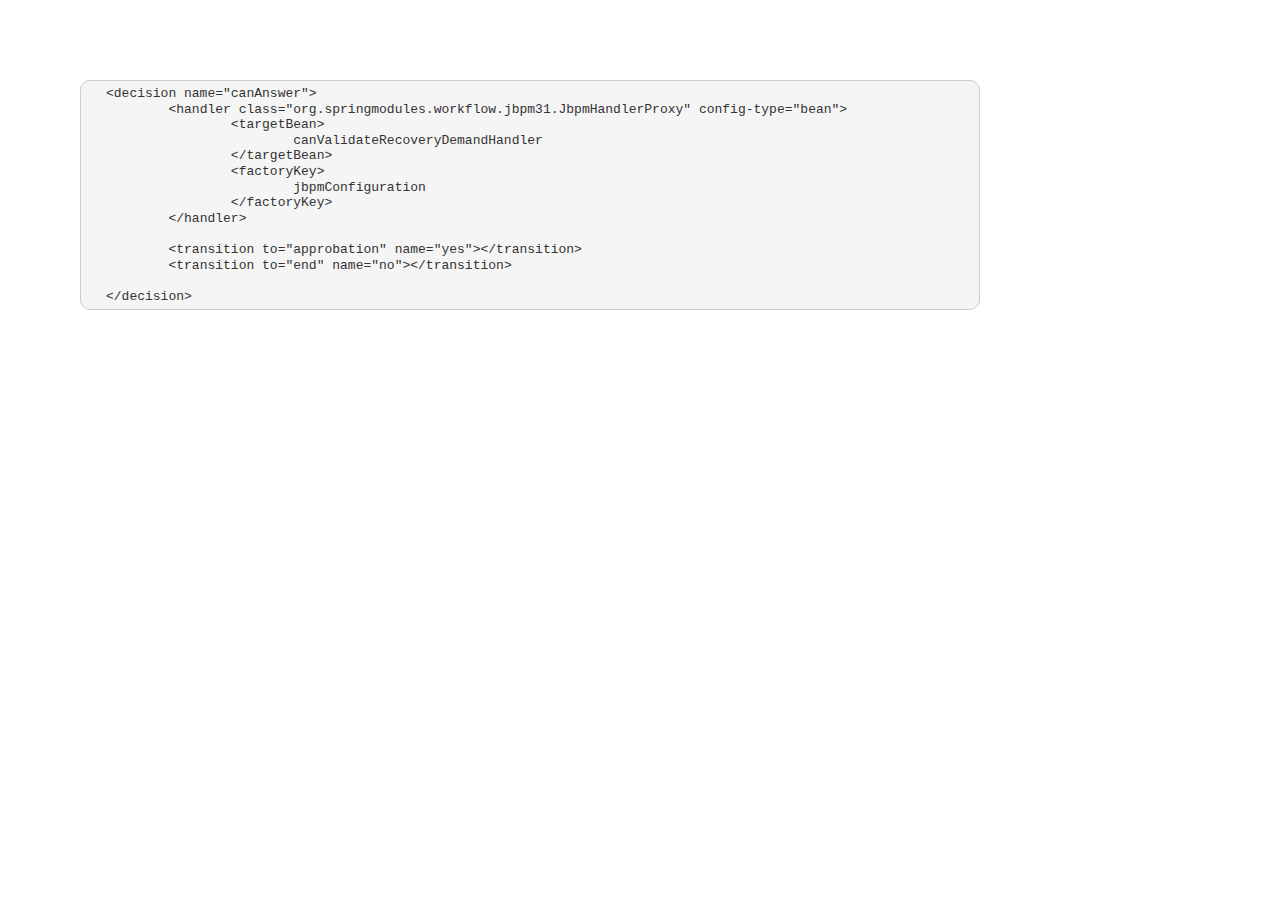
<file: WebContent/pre.html>
<!DOCTYPE html PUBLIC "-//W3C//DTD XHTML 1.0 Strict//EN" "http://www.w3.org/TR/xhtml1/DTD/xhtml1-strict.dtd">

<html xmlns="http://www.w3.org/1999/xhtml" xml:lang="fr" lang="fr">
<head>
<meta http-equiv="Content-Type" content="text/html; charset=UTF-8" />

<title>Balise Pre</title>

<link rel="stylesheet" media="screen" href="css/reset.css" />
<link rel="stylesheet" media="screen" href="css/global.css" />
<link rel="stylesheet" media="screen" href="css/pre.css" />
</head>
<body>
<pre>
&lt;decision name="canAnswer"&gt;
	&lt;handler class="org.springmodules.workflow.jbpm31.JbpmHandlerProxy" config-type="bean"&gt;
		&lt;targetBean&gt;
			canValidateRecoveryDemandHandler			
		&lt;/targetBean&gt;
		&lt;factoryKey&gt;
			jbpmConfiguration
		&lt;/factoryKey&gt;
	&lt;/handler&gt;

	&lt;transition to="approbation" name="yes"&gt;&lt;/transition&gt;
	&lt;transition to="end" name="no"&gt;&lt;/transition&gt;
		
&lt;/decision&gt;
</pre>
</body>
</html>
</file>
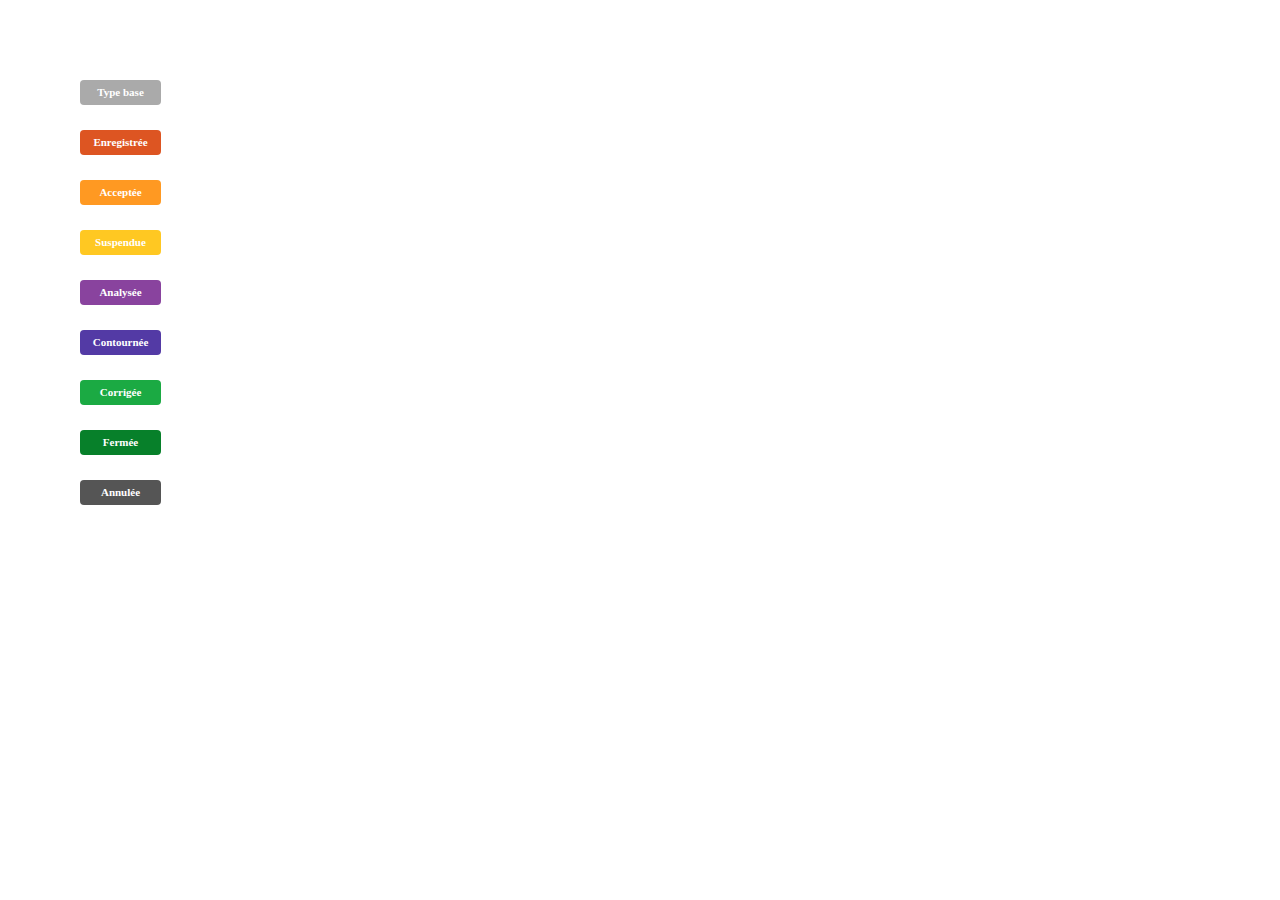
<file: WebContent/types.html>
<!DOCTYPE html PUBLIC "-//W3C//DTD XHTML 1.0 Strict//EN" "http://www.w3.org/TR/xhtml1/DTD/xhtml1-strict.dtd">

<html xmlns="http://www.w3.org/1999/xhtml" xml:lang="fr" lang="fr">
<head>
  <meta http-equiv="Content-Type" content="text/html; charset=UTF-8" />

  <title>Thread de messages</title>

  <link rel="stylesheet" media="screen" href="css/reset.css" />
  <link rel="stylesheet" media="screen" href="css/global.css" />
  <link rel="stylesheet" media="screen" href="css/types.css" />
</head>
<body>
<div class="content">
	<span class="demand_status">Type base</span>
	<br />
	<span class="demand_status status_1">Enregistrée</span>
	<br />
	<span class="demand_status status_2">Acceptée</span>
	<br />
	<span class="demand_status status_3">Suspendue</span>
	<br />
	<span class="demand_status status_4">Analysée</span>
	<br />
	<span class="demand_status status_5">Contournée</span>
	<br />
	<span class="demand_status status_6">Corrigée</span>
	<br />
	<span class="demand_status status_7">Fermée</span>
	<br />
	<span class="demand_status status_8">Annulée</span>
	<br />
</div>
</body>
</html>
</file>
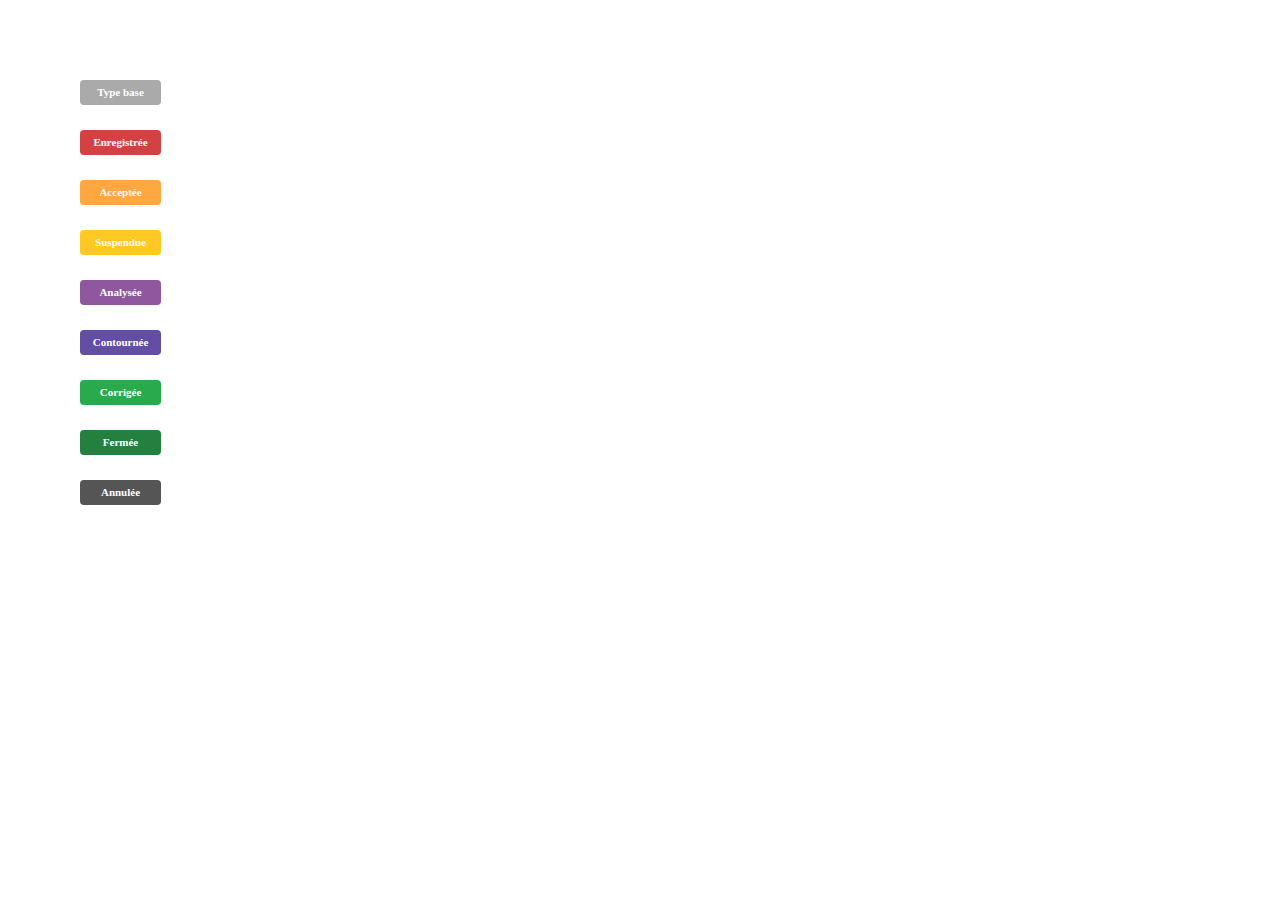
<file: WebContent/types_pastel.html>
<!DOCTYPE html PUBLIC "-//W3C//DTD XHTML 1.0 Strict//EN" "http://www.w3.org/TR/xhtml1/DTD/xhtml1-strict.dtd">

<html xmlns="http://www.w3.org/1999/xhtml" xml:lang="fr" lang="fr">
<head>
  <meta http-equiv="Content-Type" content="text/html; charset=UTF-8" />

  <title>Thread de messages</title>

  <link rel="stylesheet" media="screen" href="css/reset.css" />
  <link rel="stylesheet" media="screen" href="css/global.css" />
  <link rel="stylesheet" media="screen" href="css/types_pastel.css" />
</head>
<body>
<div class="content">
	<span class="demand_status">Type base</span>
	<br />
	<span class="demand_status status_1">Enregistrée</span>
	<br />
	<span class="demand_status status_2">Acceptée</span>
	<br />
	<span class="demand_status status_3">Suspendue</span>
	<br />
	<span class="demand_status status_4">Analysée</span>
	<br />
	<span class="demand_status status_5">Contournée</span>
	<br />
	<span class="demand_status status_6">Corrigée</span>
	<br />
	<span class="demand_status status_7">Fermée</span>
	<br />
	<span class="demand_status status_8">Annulée</span>
	<br />
</div>
</body>
</html>
</file>
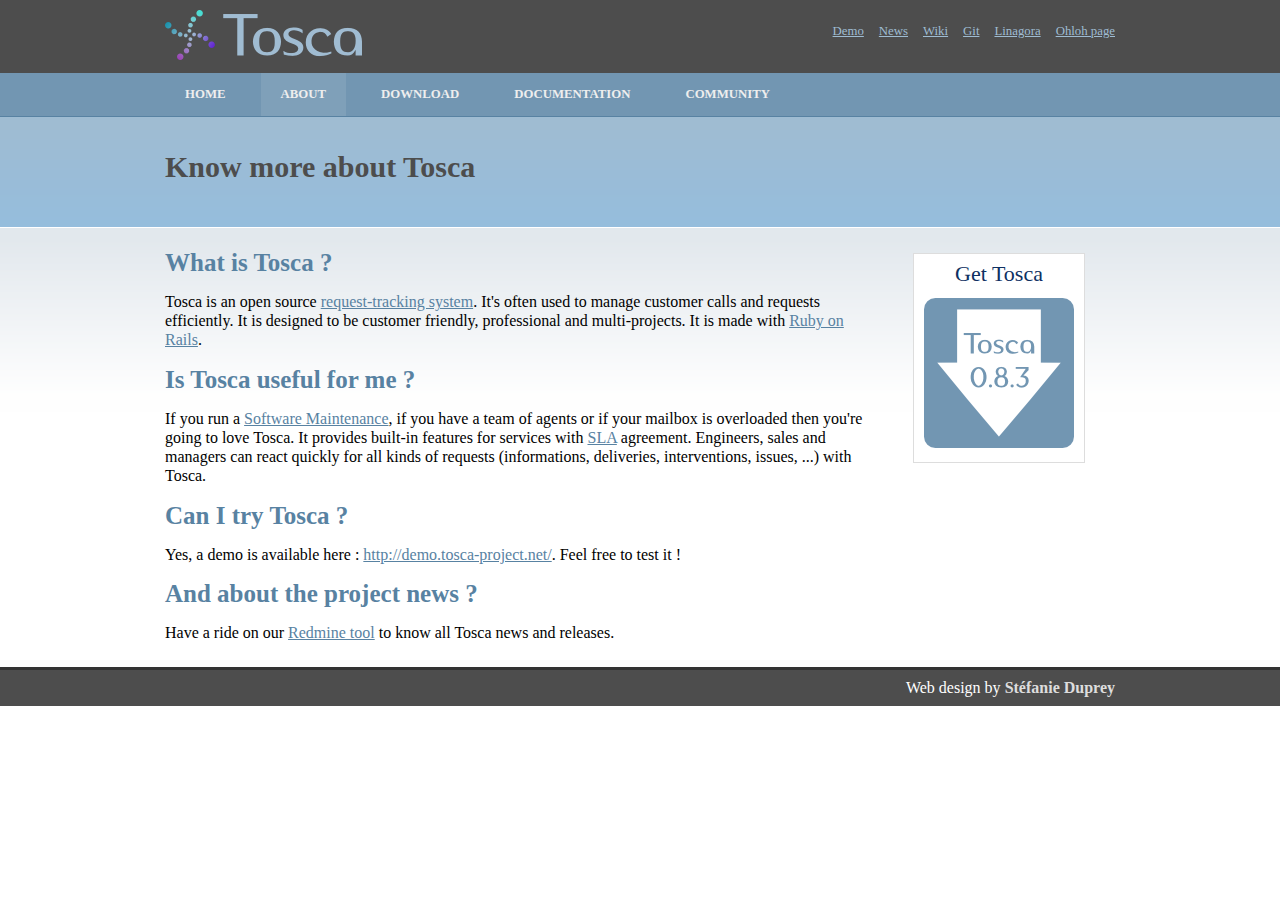
<file: website/about.html>
<!DOCTYPE
 html PUBLIC "-//W3C//DTD XHTML 1.1//EN"
 "http://www.w3.org/TR/xhtml11/DTD/xhtml11.dtd">
<html xmlns="http://www.w3.org/1999/xhtml">

<head>
  <meta http-equiv="Content-Language" content="en-us"/>
  <meta http-equiv="Content-Type" content="text/html; charset=utf-8"/>
  <meta name="keywords" content="Tosca, bugtracker, bug, bugs, ruby, rails, ruby on rails, ossa, open source, free software"/>
  <meta name="verify-v1" content="6JZEg+k27a1ioQJ9dQ2sIu1slPraGHgZ3ftEu7evLjk=" />
  <title>Tosca, open source request-tracking system - About Tosca</title>

  <link rel="stylesheet" type="text/css" href="reset.css" />
  <link rel="stylesheet" type="text/css" href="style.css" />
</head>

<body>

	
  <div id="banner">
  <div id="bannercontent">
    <div id="links">
      <div id="linkscontent">
        <ul class="linkslist">
          <li><a title="Demo" href="http://demo.tosca-project.net/">Demo</a></li>
          <li><a title="News" href="http://redmine.tosca-project.net/projects/tosca/news">News</a></li>
          <li><a title="Wiki" href="http://redmine.tosca-project.net/wiki/tosca">Wiki</a></li>
          <li><a title="Git" href="http://git.tosca-project.net">Git</a></li>
          <li><a title="Linagora" href="http://www.linagora.com/spip.php?article245">Linagora</a></li>
          <li><a title="Ohloh" href="http://www.ohloh.net/projects/tosca">Ohloh page</a></li>
        </ul>
      </div>
    </div>
    <div id="logo"><a href="index.html" title="Home"><img src="images/logo.png" alt="Tosca Logo" /></a></div>
  </div>
  </div>
	
  <div id="nav">
    <div id="navcontent">
        <ul class="linkslist">
          <li><a title="Home" href="index.html">Home</a></li>
          <li><a title="About" href="about.html" class="selected">About</a></li>
          <li><a title="Download" href="download.html">Download</a></li>
          <li><a title="Documentation" href="documentation.html">Documentation</a></li>
          <li><a title="Community" href="community.html">Community</a></li>
        </ul>
    </div>
  </div>

  <div id="header" class="secondary">
    <div id="headercontent">
    	<div id="title">
      		<h2>Know more about Tosca</h2>
     	</div>
    </div>
  </div>

  <div id="main">
	  <div id="maincontent">
    	<div id="column">
    		<div class="box">
	  			<h3>Get Tosca</h3>
				<a href="download.html"><img src="images/download.png" alt="Get Tosca image" /></a>
			</div>
		</div>
    	<div id="column2">
		<h2>What is Tosca ?</h2>
    		<p>Tosca is an open source <a href="http://en.wikipedia.org/wiki/Ticket_tracking">request-tracking system</a>. It's often used to manage customer calls and requests efficiently. It is designed to be customer friendly, professional and multi-projects. It is made with <a href="http://www.rubyonrails.com">Ruby on Rails</a>.
    		</p>
	    <h2>Is Tosca useful for me ?</h2>
    		<p>If you run a <a href="http://en.wikipedia.org/wiki/Software_maintenance">Software Maintenance</a>, if you have a team of agents or if your mailbox is overloaded then you're going to love Tosca. It provides built-in features for services with <a href="http://en.wikipedia.org/wiki/Service_level_agreement">SLA</a> agreement. Engineers, sales and managers can react quickly for all kinds of requests (informations, deliveries, interventions, issues, ...) with Tosca.
    		</p>
	    <h2>Can I try Tosca ?</h2>
    		<p>Yes, a demo is available here : <a href="http://demo.tosca-project.net/" title="Tosca Demo aplication">http://demo.tosca-project.net/</a>. Feel free to test it !
    		</p>
	    <h2>And about the project news ?</h2>
    		<p>Have a ride on our <a href="http://redmine.tosca-project.net/projects/tosca/news" title="Redmine news">Redmine tool</a> to know all Tosca news and releases.
    		</p>
		</div>
	  </div>
  </div>

  <div id="footer">
  <div id="footercontent">
    Web design by <a title="Stéfanie Duprey" href="http://www.stefanie-duprey.fr">Stéfanie Duprey</a>
  </div>
  </div>

</body>

</html>
</file>
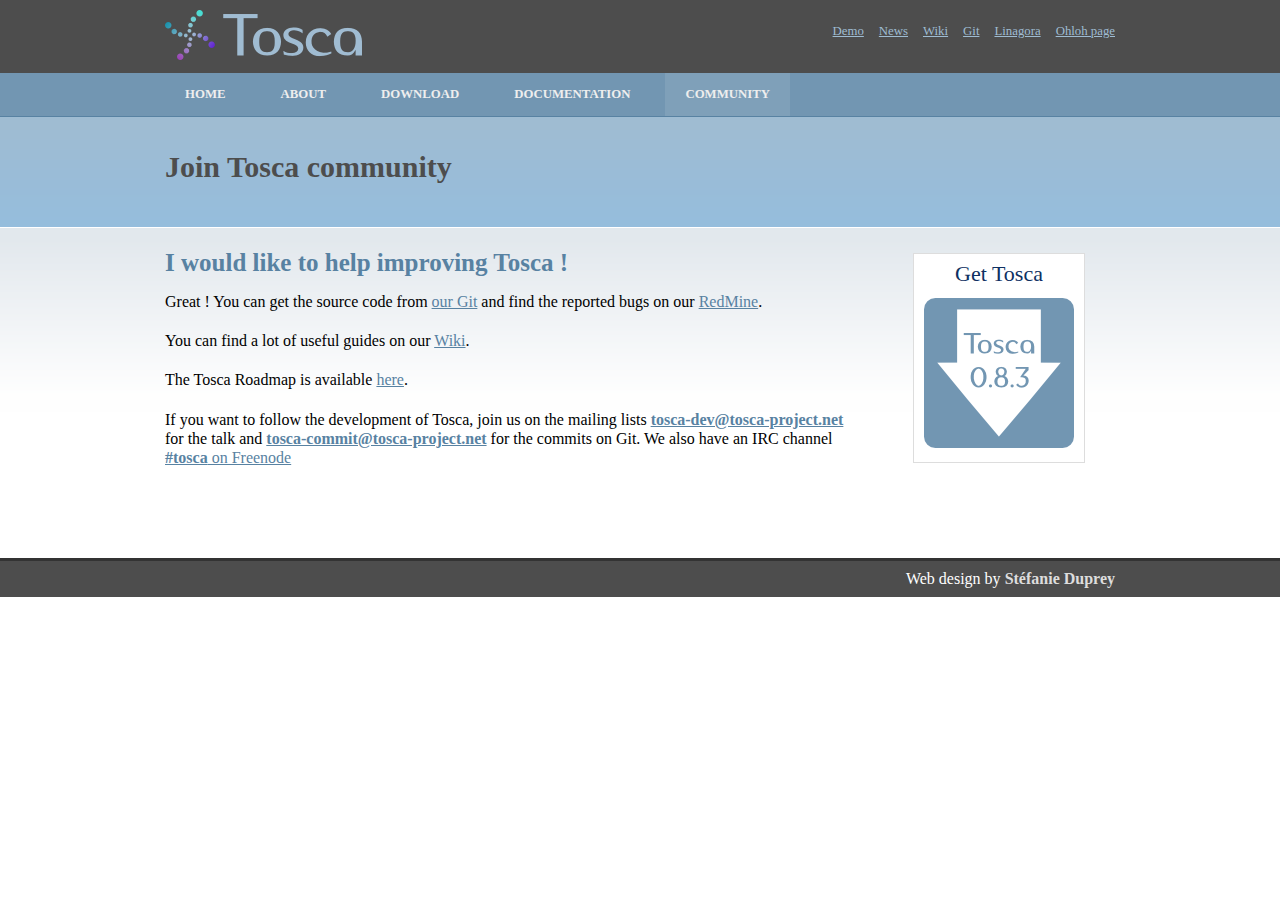
<file: website/community.html>
<!DOCTYPE
 html PUBLIC "-//W3C//DTD XHTML 1.1//EN"
 "http://www.w3.org/TR/xhtml11/DTD/xhtml11.dtd">
<html xmlns="http://www.w3.org/1999/xhtml">

<head>
  <meta http-equiv="Content-Language" content="en-us"/>
  <meta http-equiv="Content-Type" content="text/html; charset=utf-8"/>
  <meta name="keywords" content="Tosca, bugtracker, bug, bugs, ruby, rails, ruby on rails, ossa, open source, free software"/>
  <meta name="verify-v1" content="6JZEg+k27a1ioQJ9dQ2sIu1slPraGHgZ3ftEu7evLjk=" />
  <title>Tosca, open source request-tracking system - Tosca Community</title>

  <link rel="stylesheet" type="text/css" href="reset.css" />
  <link rel="stylesheet" type="text/css" href="style.css" />
</head>

<body>

	
  <div id="banner">
  <div id="bannercontent">
    <div id="links">
      <div id="linkscontent">
        <ul class="linkslist">
          <li><a title="Demo" href="http://demo.tosca-project.net/">Demo</a></li>
          <li><a title="News" href="http://redmine.tosca-project.net/projects/tosca/news">News</a></li>
          <li><a title="Wiki" href="http://redmine.tosca-project.net/wiki/tosca">Wiki</a></li>
          <li><a title="Git" href="http://git.tosca-project.net">Git</a></li>
          <li><a title="Linagora" href="http://www.linagora.com/spip.php?article245">Linagora</a></li>
          <li><a title="Ohloh" href="http://www.ohloh.net/projects/tosca">Ohloh page</a></li>
        </ul>
      </div>
    </div>
    <div id="logo"><a href="index.html" title="Home"><img src="images/logo.png" alt="Tosca Logo" /></a></div>
  </div>
  </div>
	
  <div id="nav">
    <div id="navcontent">
        <ul class="linkslist">
          <li><a title="Home" href="index.html">Home</a></li>
          <li><a title="About" href="about.html">About</a></li>
          <li><a title="Download" href="download.html">Download</a></li>
          <li><a title="Documentation" href="documentation.html">Documentation</a></li>
          <li><a title="Community" href="community.html" class="selected">Community</a></li>
        </ul>
    </div>
  </div>

  <div id="header" class="secondary">
    <div id="headercontent">
    	<div id="title">
      		<h2>Join Tosca community</h2>
     	</div>
    </div>
  </div>

  <div id="main">
	  <div id="maincontent">
    	<div id="column">
    		<div class="box">
	  			<h3>Get Tosca</h3>
				<a href="download.html"><img src="images/download.png" alt="Get Tosca image" /></a>
			</div>
		</div>
    	<div id="column2">
		<h2>I would like to help improving Tosca !</h2>
    		<p>Great ! You can get the source code from <a href="http://git.tosca-project.net">our Git</a> and find the reported bugs on our <a href="http://redmine.tosca-project.net/projects/show/tosca" title="RedMine">RedMine</a>.</p>
    		<p>You can find a lot of useful guides on our <a href="http://redmine.tosca-project.net/wiki/tosca">Wiki</a>.</p>
    		<p>The Tosca Roadmap is available <a href="http://redmine.tosca-project.net/projects/roadmap/tosca" title="Tosca roadmap">here</a>.</p>
      <p>If you want to follow the development of Tosca, join us on the mailing lists <a href="http://lists.tosca-project.net/listinfo/tosca-dev"><b>tosca-dev@tosca-project.net</b></a> for the talk and <a href="http://lists.tosca-project.net/listinfo/tosca-commit"><b>tosca-commit@tosca-project.net</b></a> for the commits on Git.
      We also have an IRC channel <a title="#tosca@freenode" href="irc://irc.freenode.net/tosca"><b>#tosca</b> on Freenode</a></p>
	    
	  </div>
	  </div>
  </div>

  <div id="footer">
  <div id="footercontent">
    Web design by <a title="Stéfanie Duprey" href="http://www.stefanie-duprey.fr">Stéfanie Duprey</a>
  </div>
  </div>

</body>

</html>
</file>
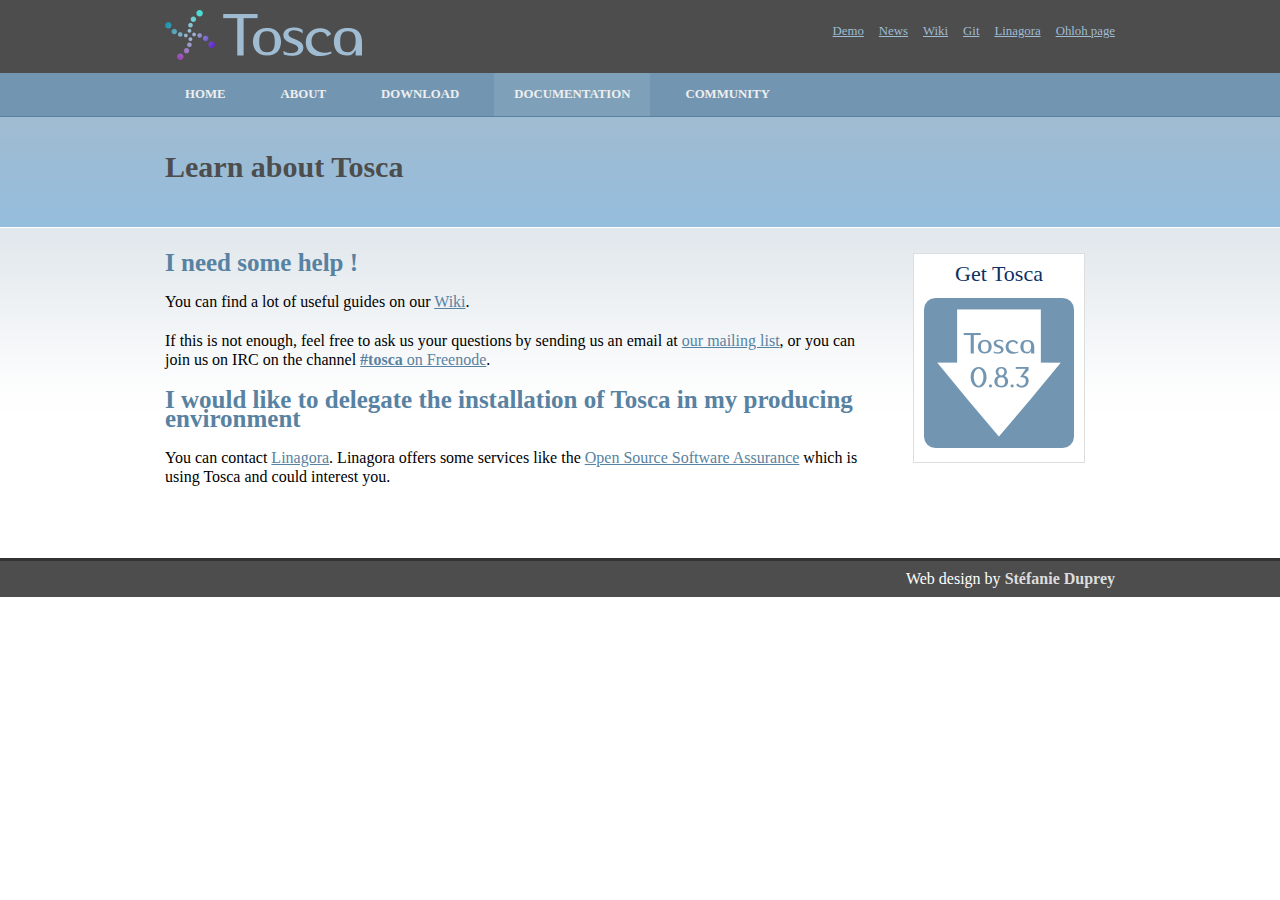
<file: website/documentation.html>
<!DOCTYPE
 html PUBLIC "-//W3C//DTD XHTML 1.1//EN"
 "http://www.w3.org/TR/xhtml11/DTD/xhtml11.dtd">
<html xmlns="http://www.w3.org/1999/xhtml">

<head>
  <meta http-equiv="Content-Language" content="en-us"/>
  <meta http-equiv="Content-Type" content="text/html; charset=utf-8"/>
  <meta name="keywords" content="Tosca, bugtracker, bug, bugs, ruby, rails, ruby on rails, ossa, open source, free software"/>
  <meta name="verify-v1" content="6JZEg+k27a1ioQJ9dQ2sIu1slPraGHgZ3ftEu7evLjk=" />
  <title>Tosca, open source request-tracking system - Tosca documentation</title>

  <link rel="stylesheet" type="text/css" href="reset.css" />
  <link rel="stylesheet" type="text/css" href="style.css" />
</head>

<body>

	
  <div id="banner">
  <div id="bannercontent">
    <div id="links">
      <div id="linkscontent">
        <ul class="linkslist">
          <li><a title="Demo" href="http://demo.tosca-project.net/">Demo</a></li>
          <li><a title="News" href="http://redmine.tosca-project.net/projects/tosca/news">News</a></li>
          <li><a title="Wiki" href="http://redmine.tosca-project.net/wiki/tosca">Wiki</a></li>
          <li><a title="Git" href="http://git.tosca-project.net">Git</a></li>
          <li><a title="Linagora" href="http://www.linagora.com/spip.php?article245">Linagora</a></li>
          <li><a title="Ohloh" href="http://www.ohloh.net/projects/tosca">Ohloh page</a></li>
        </ul>
      </div>
    </div>
    <div id="logo"><a href="index.html" title="Home"><img src="images/logo.png" alt="Tosca Logo" /></a></div>
  </div>
  </div>
	
  <div id="nav">
    <div id="navcontent">
        <ul class="linkslist">
          <li><a title="Home" href="index.html">Home</a></li>
          <li><a title="About" href="about.html">About</a></li>
          <li><a title="Download" href="download.html">Download</a></li>
          <li><a title="Documentation" href="documentation.html" class="selected">Documentation</a></li>
          <li><a title="Community" href="community.html">Community</a></li>
        </ul>
    </div>
  </div>

  <div id="header" class="secondary">
    <div id="headercontent">
    	<div id="title">
      		<h2>Learn about Tosca</h2>
     	</div>
    </div>
  </div>

  <div id="main">
	  <div id="maincontent">
    	<div id="column">
    		<div class="box">
	  			<h3>Get Tosca</h3>
				<a href="download.html"><img src="images/download.png" alt="Get Tosca image" /></a>
			</div>
		</div>
    	<div id="column2">
		<h2>I need some help !</h2>
    		<p>You can find a lot of useful guides on our <a href="http://redmine.tosca-project.net/wiki/tosca">Wiki</a>.</p>
    		<p>If this is not enough, feel free to ask us your questions by sending us an email at <a href="mailto:tosca-users@tosca-project.net">our mailing list</a>,
    		or you can join us on IRC on the channel <a title="#tosca@freenode" href="irc://irc.freenode.net/tosca"><b>#tosca</b> on Freenode</a>.</p>
	    <h2>I would like to delegate the installation of Tosca in my producing environment</h2>
    		<p>You can contact <a href="http://www.linagora.com/">Linagora</a>. Linagora offers some services like the <a href="http://www.linagora.com/spip.php?page=article&id_article=13">Open Source Software Assurance</a> which is using Tosca and could interest you.</p>
    	</div>
	  </div>
  </div>

  <div id="footer">
  <div id="footercontent">
    Web design by <a title="Stéfanie Duprey" href="http://www.stefanie-duprey.fr">Stéfanie Duprey</a>
  </div>
  </div>

</body>

</html>
</file>
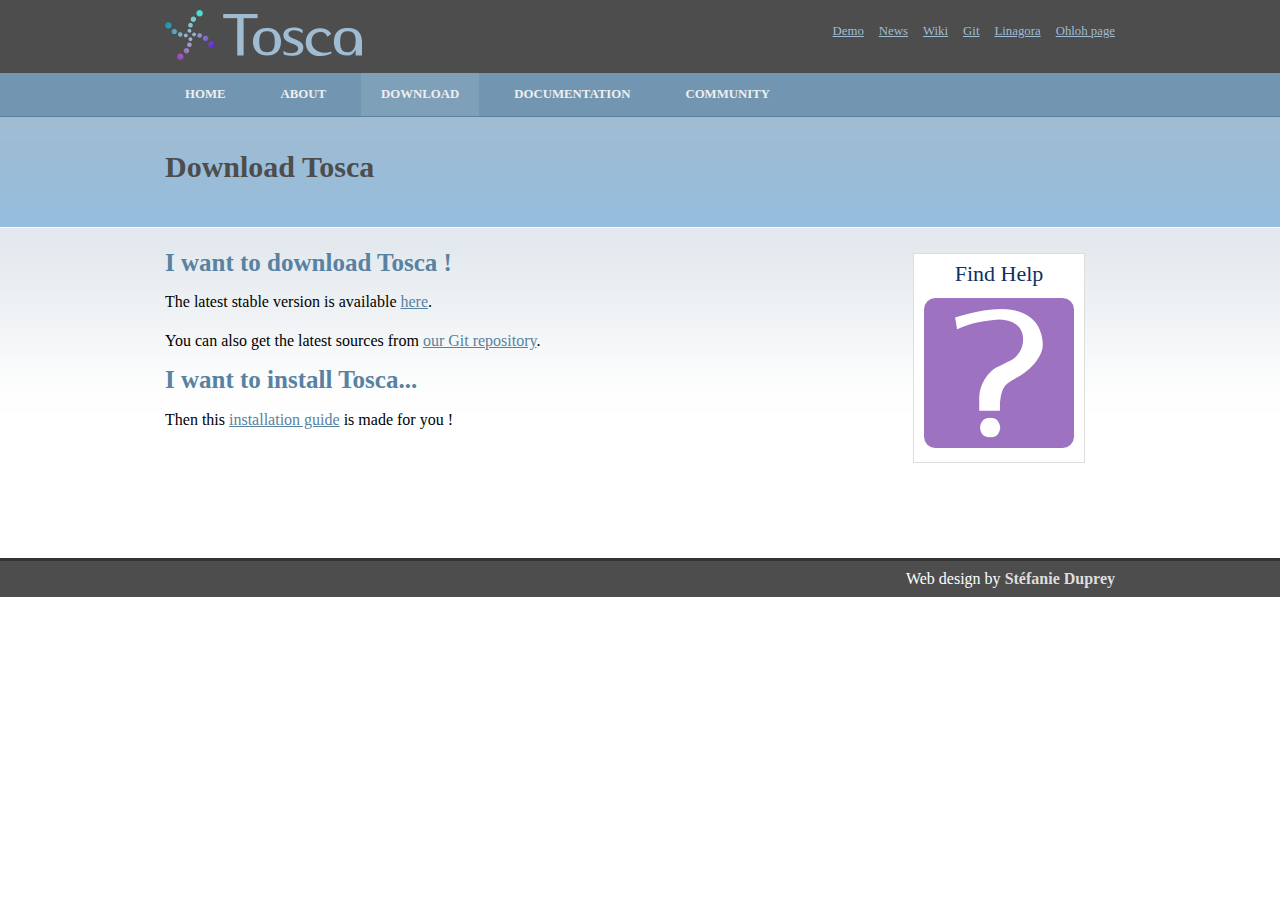
<file: website/download.html>
<!DOCTYPE
 html PUBLIC "-//W3C//DTD XHTML 1.1//EN"
 "http://www.w3.org/TR/xhtml11/DTD/xhtml11.dtd">
<html xmlns="http://www.w3.org/1999/xhtml">

<head>
  <meta http-equiv="Content-Language" content="en-us"/>
  <meta http-equiv="Content-Type" content="text/html; charset=utf-8"/>
  <meta name="keywords" content="Tosca, bugtracker, bug, bugs, ruby, rails, ruby on rails, ossa, open source, free software"/>
  <meta name="verify-v1" content="6JZEg+k27a1ioQJ9dQ2sIu1slPraGHgZ3ftEu7evLjk=" />
  <title>Tosca, open source request-tracking system - Download Tosca</title>

  <link rel="stylesheet" type="text/css" href="reset.css" />
  <link rel="stylesheet" type="text/css" href="style.css" />
</head>

<body>

	
  <div id="banner">
  <div id="bannercontent">
    <div id="links">
      <div id="linkscontent">
        <ul class="linkslist">
          <li><a title="Demo" href="http://demo.tosca-project.net/">Demo</a></li>
          <li><a title="News" href="http://redmine.tosca-project.net/projects/tosca/news">News</a></li>
          <li><a title="Wiki" href="http://redmine.tosca-project.net/wiki/tosca">Wiki</a></li>
          <li><a title="Git" href="http://git.tosca-project.net">Git</a></li>
          <li><a title="Linagora" href="http://www.linagora.com/spip.php?article245">Linagora</a></li>
          <li><a title="Ohloh" href="http://www.ohloh.net/projects/tosca">Ohloh page</a></li>
        </ul>
      </div>
    </div>
    <div id="logo"><a href="index.html" title="Home"><img src="images/logo.png" alt="Tosca Logo" /></a></div>
  </div>
  </div>
	
  <div id="nav">
    <div id="navcontent">
        <ul class="linkslist">
          <li><a title="Home" href="index.html">Home</a></li>
          <li><a title="About" href="about.html">About</a></li>
          <li><a title="Download" href="download.html" class="selected">Download</a></li>
          <li><a title="Documentation" href="documentation.html">Documentation</a></li>
          <li><a title="Community" href="community.html">Community</a></li>
        </ul>
    </div>
  </div>

  <div id="header" class="secondary">
    <div id="headercontent">
    	<div id="title">
      		<h2>Download Tosca</h2>
     	</div>
    </div>
  </div>

  <div id="main">
	  <div id="maincontent">
    	<div id="column">
    		<div class="box">
	  			<h3>Find Help</h3>
				<a href="documentation.html"><img src="images/help.png" alt="Find Help image" /></a>
			</div>
		</div>
    	<div id="column2">
		<h2>I want to download Tosca !</h2>
    		<p>The latest stable version is available <a href="http://redmine.tosca-project.net/projects/list_files/tosca" title="Download Tosca">here</a>.</p>
    		<p>You can also get the latest sources from <a href="http://git.tosca-project.net/" title="Download Tosca sources">our Git repository</a>.</p>
	    <h2>I want to install Tosca...</h2>
    		<p>Then this <a href="http://redmine.tosca-project.net/wiki/tosca/Installation's_Guide_(with_script)">installation guide</a> is made for you !</p>
    	</div>
	  </div>
  </div>

  <div id="footer">
  <div id="footercontent">
    Web design by <a title="Stéfanie Duprey" href="http://www.stefanie-duprey.fr">Stéfanie Duprey</a>
  </div>
  </div>

</body>

</html>
</file>
<file: website/style.css>
#bannercontent,#navcontent,#headercontent,#maincontent,#footercontent {
	width: 950px;
	margin: 0 auto;
}

#banner,#nav,#header,#main,#footer {
	clear: both;
	display: block;
}

#header,#main,#footer {
	padding: 15px 0;
}

#banner,#footer {
	background-color: #4d4d4d;
	padding: 10px;
}

#links ul.linklist {
	float:right;
}

ul.linkslist {
	display: inline;
	list-style-type: none;
	overflow: hidden;
}

#nav ul.linkslist li {
	float: left;
	margin-right: 15px;
}

#links ul.linkslist li {
	float: left;
	margin-left: 15px;
}

#links {
	float: right;
	color: #fff;
	font-size: 0.8em;
	padding: 15px 0;
}

#links a {
	color: #9fbcd2;
}

#nav {
	background-color: #7296b2;
	padding: 0;
	border-bottom: 1px solid #5882a2;
}

#nav ul {
	display: block;
}

#nav ul li a {
	padding: 15px 20px;
	text-transform: uppercase;
	font-weight: bold;
	display: block;
	text-decoration: none;
	font-size: 0.8em;
	color: #eee;
}

#nav ul li a:hover {
	background-color: #7fa0b9;
}

#nav ul li a.selected {
	background-color: #7fa0b9;
}

#header {
	background: #82bff0 url(images/bg_header.png) repeat-x scroll center top;
	height: 270px;
	border-bottom: 1px solid #fff;
}

#headercontent.indexheadercontent #title {
	float: right;
	width: 500px;
	text-align: right;
}

#headercontent #title h1 {
	padding-top: 20px;
	font-size: 70px;
	color: #eee;
}

#headercontent #title h2 {
	padding-top: 20px;
	font-size: 30px;
	color: #4D4D4D;
}

#header.secondary {
	height: 80px;
}

#headercontent #title p {
	color: #fff;
	font-size: 17px;
	margin-top: 15px;
}

#main {
	background: #fff url(images/bg_main.png) repeat-x scroll center top;
	min-height: 200px;
}

.indexmaincontent {
	text-align: center;
}

div.box {
	border: 1px solid #ddd;
	-moz-border-radius: 10px;
	background-color: #fff;
	float: left;
	padding: 10px;
	margin: 10px 30px 30px;
}



div.box h3 {
	color: #0E3062;
	font-family: georgia;
	font-size: 22px;
	font-weight: normal;
	margin: 0 0 15px;
}

#footer {
	text-align: right;
	color: #fff;
	border-top: 3px solid #333;
}

#footercontent a {
	color: #ddd;
	font-weight: bold;
	text-decoration: none;
}

#maincontent h2 {
	padding: 10px 0 10px;
	font-size: 25px;
	color: #5882A2;
}

#maincontent p {
	padding: 10px 0 10px;
}

#maincontent {
	line-height: 1.2em;
	min-height: 300px;
}

#maincontent a {
	color: #5882A2;
}

#column {
	text-align: center;
	float: right
}

#column2 {
	width: 700px;
}
</file>
<file: WebContent/css/global.css>
h2,h1,h3,h4,h5 {
	display: block;
	font-family: "Lucida Grande", "Lucida Sans Unicode", Helvetica, Arial,
		sans-serif;
}

body {
	width: 900px;
	background-color: #fff;
	margin: 40px;
	padding: 40px;
	line-height: 25px;
	color: #333;
	font-size: 13px;
}

h2 {
	font-size: 30px;
	text-decoration: none;
	width: auto;
	font-weight: normal;
	color: #4A5D75;
	margin-bottom: 20px;
}

a {
	font-weight: bold;
	color: #369;
	text-decoration: none;
}

a:link,a:visited {
	text-decoration: none;
}

a:hover,a:focus {
	text-decoration: underline;
}
</file>
<file: WebContent/css/messages.css>
.thread-messages {
	clear: both;
	display: block;
	margin: 0 0 40px;
	overflow: visible;
	width: 100%;
}

.thread-info-status {
	width: 20%;
	float: right;
	text-align: right;
}

.thread-info-infos {
	width: 70%;
}

.thread-info {
	background-color: #F7FAFD;
	border: 1px solid #D3E2EE;
	clear: both;
	color: #666666;
	font-size: 0.8889em;
	margin-bottom: 15px;
	overflow: hidden;
	padding: 5px 5px 5px 10px;
	position: relative;
}

.thread-post {
	background-color: #eee;
	border-color: #eee;
	border-style: solid;
	border-width: 1px;
	margin: 0 0 4px;
	overflow: visible;
	position: relative;
}

.thread-post-body {
	overflow: visible;
	padding: 6px 6px 6px 0;
	position: relative;
}

.thread-post-author {
	color: #777777;
	display: block;
	float: left;
	padding-bottom: 10px;
	position: relative;
	text-align: center;
	width: 133px;
	z-index: 2;
}

.thread-post-author-img {
	display: block;
	margin: 0;
	padding-bottom: 4px;
	width: 134px;
	z-index: 3;
}

.thread-post-author-img-img {
	margin: 19px 0 2px;
	overflow: hidden;
	padding: 3px;
	background: #FFFFFF none repeat scroll 0 0;
	border: 1px solid #DADADA;
}

.thread-post-author-img img {
	max-width: 70px;
	max-height: 70px;
}

.thread-post-author-name,.thread-post-author-account-link {
	color: #555555;
	font-weight: bold;
	text-decoration: none;
}

.thread-post-author-account-link-container {
	display: block;
	overflow: hidden;
	width: 133px;
}

.thread-post-body-container {
	background-color: #fff;
	border: 1px solid #ddd;
	display: block;
	overflow: hidden;
	padding: 5px 12px 7px;
	z-index: 1;
	min-height: 125px;
}

.thread-post-subject-content {
	clear: none;
	margin: 0 0 6px;
	padding: 0 0 5px;
	border-bottom: 1px #ddd dotted;
}

.thread-post-subject-id {
	float: right;
	text-align: right;
	margin-left: 50px;
}

.thread-post-subject-content h3 {
	color: #777777;
	font-size: 1em;
	font-weight: normal;
	margin: 0;
	padding: 2px 0 3px;
	width: auto;
}

.thread-post pre {
	background-color: #fff;
	margin: 10px 0 10px;
}

/* Locked post */
.thread-post-locked {
	background-color: #f8f094;
	border-color: #f8f094;
}

.thread-post-locked .thread-post-body-container {
	background-color: #fff;
	border-color: #f9e828;
}

.thread-post-locked .thread-post-subject-content {
	border-color: #f9e828;
}

/* Customer post */
.thread-post-customer {
	background-color: #D5E3EE;
	border-color: #D5E5F1;
}

.thread-post-customer .thread-post-body-container {
	background-color: #F7FAFD;
	border-color: #C5D9E8;
}

.thread-post-customer .thread-post-subject-content {
	border-color: #C5D9E8;
}

/* Collapsed */
.collapsed .thread-post-message,.collapsed .thread-post-author-img {
	display: none;
}

.collapsed .thread-post-author-account-link-container {
	margin-top: 10px;
}

.collapsed .thread-post-body-container {
	margin-left: 132px;
}

.collapsed .thread-post-body-container {
	min-height: 0;
	padding-bottom: 0;
}

.collapsed .thread-post-subject-content {
	border: none;
	padding: 0;
}

.collapsed-completely {
	height: 6px;
}

.collapsed-completely .thread-post-body {
	display: none;
}

.preview {
	display: none;
}

.collapsed .preview {
	display: inline;
	overflow: hidden;
	outline-style: dotted;
	color: #aaa;
	margin-left: 10px;
}
</file>
<file: WebContent/css/calendrier.css>
.big_calendar td {
	width: 14%;
	padding: 5px;
}

.big_calendar .calendar-dates td {
	text-align: right;
	border: 1px solid #c2daf5;
	border-bottom: none;
	background-color: #ebf3fc;
	color: #444;
	padding: 0;
	padding-right: 5px;
	font-size: 11px;
}

.big_calendar .calendar-events td {
	border: 1px solid #c2daf5;
	border-top: none;
}

.big_calendar .calendar-events td.no-day {
	background-color: #ebf3fc;
}

.big_calendar tr.calendar-events {
	height: 60px;
}

.big_calendar .calendar-labels {
	color: #666;
	font-size: 12px;
}

.big_calendar .calendar-info-nav {
	width: 20%;
	float: right;
	text-align: right;
}

.big_calendar .calendar-info-infos {
	width: 70%;
}

.big_calendar .calendar-info-title {
	font-weight: bold;
	margin-right: 10px;
}

.big_calendar .calendar-info {
	background-color: #F7FAFD;
	border: 1px solid #D3E2EE;
	clear: both;
	color: #666666;
	font-size: 0.8889em;
	margin-bottom: 15px;
	overflow: hidden;
	padding: 5px 5px 5px 10px;
	position: relative;
}
</file>
<file: WebContent/css/pre.css>
pre {
	-moz-border-radius: 10px;
	-webkit-border-radius: 10px;
	background-color: #F5F5F5;
	border: 1px solid #CCCCCC;
	font-family: courier new;
	padding: 5px 15px 5px 25px;
	color: #333333;
	display: block;
	line-height: 1.2em;
	overflow: auto;
}
</file>
<file: WebContent/css/container.css>
h2,h1,h3,h4,h5 {
	display: block;
	font-family: "Lucida Grande", "Lucida Sans Unicode", Helvetica, Arial,
		sans-serif;
}


a {
	text-decoration: none;
	color: #000;
}



h2 {
	text-decoration: none;
	width: auto;
	font-weight: normal;
	color: #4A5D75;
	margin-bottom: 20px;
	font-size: 1.8em;
	padding: 10px 0;
}

body {
	font-size: 0.85em;
	background-color: #eee;
}

span.img_link img {
	vertical-align:middle;
	padding-right: 2px;
}

/* head */
#header {
	border-bottom: 1px solid #DDD;
	background-color: #fff;
	padding: 10px;
	height: 77px;
}

#header-title {
	padding-left: 10px;
	padding-top: 12px;
}

#global-container {
	margin: 0 auto 20px;
	min-width: 950px;
	text-align: left;
}

#hui-avatar img {
	max-height: 55px;
	max-width: 55px;
	float: left;
}

#hui-search {
	padding-top: 10px;
	display: block;
}

#hui-links {
	font-size: 0.8em;
	margin-left: 60px;
	position: relative;
	text-align: right;
}

#hui-links input {
	width: 87%;
	border: 1px solid #666;
	-moz-border-radius: 4px;
	-webkit-border-radius: 4px;
}

#header-user-infos {
	-moz-border-radius: 4px;
	-webkit-border-radius: 4px;
	float: right;
	padding: 10px;
	background-color: #aaa;
	min-width: 350px;
	color: #fff;
}

#hui-links a {
	display: inline;
	color: #fff;
	font-weight: bold;
	text-decoration: none;
	-moz-border-radius: 2px;
	-webkit-border-radius: 2px;
	border: 1px solid transparent;
	padding: 0 3px;
	margin: 0 2px;
}

#hui-links a:hover {
	background-color: #ccc;
	border: 1px solid #ccc;
	-moz-border-radius: 2px;
	-webkit-border-radius: 2px;
}

#hui-links a.help-link:hover {
	background-color: #abc;
	border-color: #abc;
}

#hui-links a.img-link {
	border: none;
	background: none
}

#hui-avatar img {
	border: 3px solid #fff;
}

/* Content */
#content {
	clear: both;
}

/* main */
#main {
	-moz-border-radius-topleft: 4px;
	-moz-border-radius-topright: 4px;
	float: left;
	margin: 9px 0 0 18px;
	position: relative;
	width: 70%;
	background-color: #fff;
}

#main-navigation {
	height: 32px;
	background-color: #eee;
}

#main-navigation ul {
	height: 100%;
}

#main-navigation li {
	display: block;
	float: left;
	position: relative;
	padding: 0px;
}

#main-navigation li a {
	-moz-border-radius-topleft: 4px;
	-moz-border-radius-topright: 4px;
	background-color: #aaa;
	color: #fff;
	font-weight: bold;
	border: medium none;
	display: block;
	float: left;
	position: relative;
	height: 22px;
	padding: 10px 10px 0;
	margin-right: 5px;
	vertical-align: middle;
}

#main-navigation li.selected a {
	background-color: #D5E3EE;
	color: #666;
}

#main-navigation li.selected a:hover {
	background-color: #D5E3EE;
	color: #666;
}

#navigation {
	background-color: #eee;
}

#sub-navigation {
	-moz-border-radius-topright: 10px;
	background-color: #D5E3EE;
	border-bottom: 1px solid #aecadf;
	height: 37px;
}

#sub-navigation ul {
	background: none;
	padding: 5px 0 6px;
}

#main-navigation ul,#sub-navigation ul {
	list-style-image: none;
	list-style-position: outside;
	list-style-type: none;
	width: 100%;
}

#sub-navigation li {
	display: block;
	float: left;
	position: relative;
	padding: 0px 12px 0px;
}

#sub-navigation li a {
	border: medium none;
	display: block;
	float: left;
	position: relative;
	-moz-border-radius: 4px;
	padding: 8px 8px 7px;
}

#main-navigation li a {
	color: #fff;
	font-weight: bold;
}

#sub-navigation li a {
	color: #555;
}

#main-navigation li a:hover {
	background-color: #bbb;	
}

#sub-navigation li a:hover {
	background-color: #aecadf;
}

#main-navigation li:first-child a {
	-moz-border-radius-topleft: 4px;
}

#infos, #content-top, #content-main {
	margin: 20px;
}

/* sidebar */
#sidebar {
	float: right;
	width: 26%;
	padding: 10px;
	text-align:center;
}

div.box {
	text-align:left;
	background-color: #F7FAFD;
	border:1px solid #D3E2EE;
	padding: 10px;
	-moz-border-radius: 5px;
	margin-bottom: 10px;
}

div.bc-head {
	border-bottom: 1px dotted #D3E2EE;
}
div.bc-content {
	margin-top: 5px;
}


span.button {
	display: block;
	width: auto;
	padding: 4px 7px 4px 6px;
	margin-bottom: 3px;
}

span.button .button-content {
	background-color: #fff;
	border: 1px solid #ccc;
	-moz-border-radius: 10px;
	padding: 4px 7px 4px 6px;
}

span.button:hover .button-content {
	background-color: #D5E3EE;
}

.new-demand {
	float:right;
}
</file>
<file: WebContent/css/messages2.css>
.thread-messages {
	clear: both;
	display: block;
	margin: 0 0 40px;
	overflow: visible;
	width: 100%;
}

.thread-info-status {
	width: 20%;
	float: right;
	text-align: right;
}

.thread-info-infos {
	width: 70%;
}

.thread-info, .thread-post-open-collapsed {
	background-color: #F7FAFD;
	border: 1px solid #D3E2EE;
	clear: both;
	color: #666666;
	font-size: 0.8889em;
	overflow: hidden;
	padding: 5px 5px 5px 10px;
	position: relative;
}

.thread-info {
	margin-bottom: 15px;
}

.thread-post-open-collapsed { 
	margin-bottom: 5px;
}

.thread-post {
	background-color: #eee;
	border-color: #eee;
	border-style: solid;
	border-width: 1px;
	margin: 0 0 4px;
	overflow: visible;
	position: relative;
}

.thread-post-body {
	overflow: visible;
	padding: 6px 6px 6px 0;
	position: relative;
}

.thread-post-author {
	color: #777777;
	display: block;
	float: left;
	padding-bottom: 10px;
	position: relative;
	text-align: center;
	width: 133px;
	z-index: 2;
}

.thread-post-author-img {
	display: block;
	margin: 0;
	padding-bottom: 4px;
	width: 134px;
	z-index: 3;
}

.thread-post-author-img-img {
	margin: 19px 0 2px;
	overflow: hidden;
	padding: 3px;
	background: #FFFFFF none repeat scroll 0 0;
	border: 1px solid #DADADA;
}

.thread-post-author-img img {
	max-width: 70px;
	max-height: 70px;
}

.thread-post-author-name,.thread-post-author-account-link {
	color: #555555;
	font-weight: bold;
	text-decoration: none;
}

.thread-post-author-account-link-container {
	display: block;
	overflow: hidden;
	width: 133px;
}

.thread-post-body-container {
	background-color: #fff;
	border: 1px solid #ddd;
	display: block;
	overflow: hidden;
	padding: 5px 12px 7px;
	z-index: 1;
	min-height: 125px;
}

.thread-post-subject-content {
	clear: none;
	margin: 0 0 6px;
	padding: 0 0 5px;
	border-bottom: 1px #ddd dotted;
}

.thread-post-subject-id {
	float: right;
	text-align: right;
	margin-left: 50px;
}

.thread-post-subject-content h3 {
	color: #777777;
	font-size: 1em;
	font-weight: normal;
	margin: 0;
	padding: 2px 0 3px;
	width: auto;
}

.thread-post pre {
	background-color: #fff;
	margin: 10px 0 10px;
}

/* Locked post */
.thread-post-locked {
	background-color: #f8f094;
	border-color: #f8f094;
}

.thread-post-locked .thread-post-body-container {
	background-color: #fff;
	border-color: #f9e828;
}

.thread-post-locked .thread-post-subject-content {
	border-color: #f9e828;
}

/* Customer post */
.thread-post-customer {
	background-color: #D5E3EE;
	border-color: #D5E5F1;
}

.thread-post-customer .thread-post-body-container {
	background-color: #F7FAFD;
	border-color: #C5D9E8;
}

.thread-post-customer .thread-post-subject-content {
	border-color: #C5D9E8;
}

/* Collapsed */
.collapsed .thread-post-message,.collapsed .thread-post-author-img {
	display: none;
}

.collapsed .thread-post-author-account-link-container {
	margin-top: 10px;
}

.collapsed .thread-post-body-container {
	margin-left: 132px;
}

.collapsed .thread-post-body-container {
	min-height: 0;
	padding-bottom: 0;
}

.collapsed .thread-post-subject-content {
	border: none;
	padding: 0;
}

.collapsed-completely {
	display: none;
}

.collapsed-completely .thread-post-body {
}

.preview {
	display: none;
}

.collapsed .preview {
	display: inline;
	overflow: hidden;
	outline-style: dotted;
	color: #aaa;
	margin-left: 10px;
}
</file>
<file: WebContent/css/types.css>
span.demand_status {
	-moz-border-radius: 4px;
	-webkit-border-radius: 4px;
	color: #fff;
	font-size: 11px;
	padding: 0 3px 0;
	/*position:absolute;*/
	text-align: center;
	top: 18px;
	width: 75px;
	display: block;
	font-weight: bold;
}

/* Gris moyen */
span.demand_status {
	background-color: #aaa;
}

/* Rouge */
span.status_1 {
	background-color: #DD5522;
}

/* Orange */
span.status_2 {
	background-color: #FF9922;
}

/* Jaune */
span.status_3 {
	background-color: #ffc822;
}

/* Violet */
span.status_4 {
	background-color: #89439e;
}

/* Bleu */
span.status_5 {
	background-color: #533aa5;
}

/* Vert moyen */
span.status_6 {
	background-color: #1baa43;
}

/* Vert foncé */
span.status_7 {
	background-color: #07802a;
}

/* Gris foncé */
span.status_8 {
	background-color: #555;
}
</file>
<file: WebContent/css/types_pastel.css>
span.demand_status {
	-moz-border-radius: 4px;
	-webkit-border-radius: 4px;
	color: #fff;
	font-size: 11px;
	padding: 0 3px 0;
	/*position:absolute;*/
	text-align: center;
	top: 18px;
	width: 75px;
	display: block;
	font-weight: bold;
}

/* Gris moyen */
span.demand_status {
	background-color: #aaa;
}

/* Rouge */
span.status_1 {
	background-color: #d24242;
}

/* Orange */
span.status_2 {
	background-color: #ffa740;
}

/* Jaune */
span.status_3 {
	background-color: #ffc822;
}

/* Violet */
span.status_4 {
	background-color: #8e579e;
}

/* Bleu */
span.status_5 {
	background-color: #624ea5;
}

/* Vert moyen */
span.status_6 {
	background-color: #28aa4d;
}

/* Vert foncé */
span.status_7 {
	background-color: #23803e;
}

/* Gris foncé */
span.status_8 {
	background-color: #555;
}
</file>
